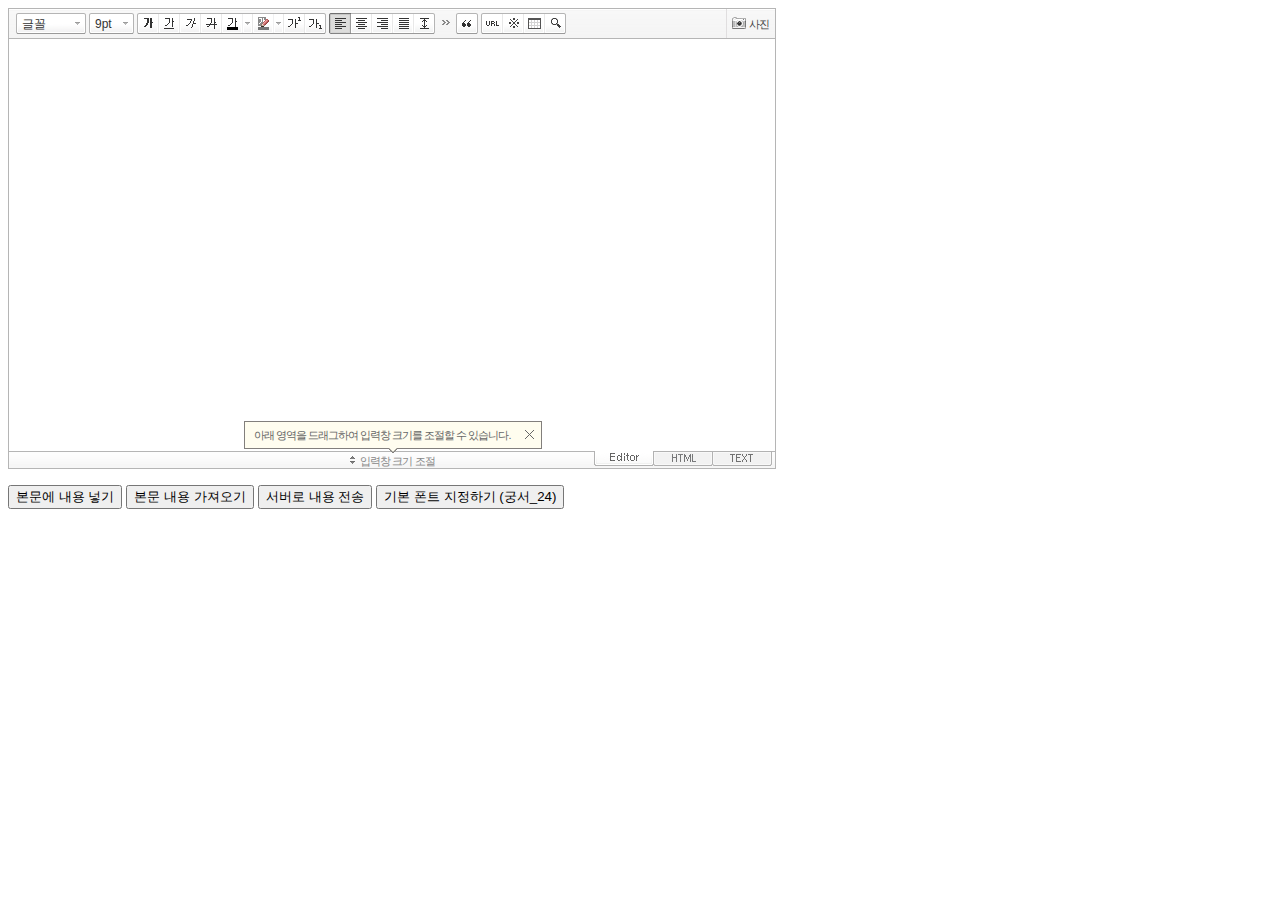
<file: dowonyale/WebContent/plugIns/SE2.3.4.O10204/SmartEditor2.html>
<!DOCTYPE html PUBLIC "-//W3C//DTD XHTML 1.0 Transitional//EN" "http://www.w3.org/TR/xhtml1/DTD/xhtml1-transitional.dtd">
<html xmlns="http://www.w3.org/1999/xhtml" lang="ko" xml:lang="ko">
<head>
<meta http-equiv="Content-Type" content="text/html; charset=utf-8" />
<title>네이버 :: Smart Editor 2 &#8482;</title>
<script type="text/javascript" src="./js/HuskyEZCreator.js" charset="utf-8"></script>
</head>
<body>
<form action="sample.php" method="post">
	<textarea name="ir1" id="ir1" rows="10" cols="100" style="width:766px; height:412px; display:none;"></textarea>
	<!--textarea name="ir1" id="ir1" rows="10" cols="100" style="width:100%; height:412px; min-width:610px; display:none;"></textarea-->
	<p>
		<input type="button" onclick="pasteHTML();" value="본문에 내용 넣기" />
		<input type="button" onclick="showHTML();" value="본문 내용 가져오기" />
		<input type="button" onclick="submitContents(this);" value="서버로 내용 전송" />
		<input type="button" onclick="setDefaultFont();" value="기본 폰트 지정하기 (궁서_24)" />
	</p>
</form>

<script type="text/javascript">
var oEditors = [];

// 추가 글꼴 목록
//var aAdditionalFontSet = [["MS UI Gothic", "MS UI Gothic"], ["Comic Sans MS", "Comic Sans MS"],["TEST","TEST"]];

nhn.husky.EZCreator.createInIFrame({
	oAppRef: oEditors,
	elPlaceHolder: "ir1",
	sSkinURI: "SmartEditor2Skin.html",	
	htParams : {
		bUseToolbar : true,				// 툴바 사용 여부 (true:사용/ false:사용하지 않음)
		bUseVerticalResizer : true,		// 입력창 크기 조절바 사용 여부 (true:사용/ false:사용하지 않음)
		bUseModeChanger : true,			// 모드 탭(Editor | HTML | TEXT) 사용 여부 (true:사용/ false:사용하지 않음)
		//aAdditionalFontList : aAdditionalFontSet,		// 추가 글꼴 목록
		fOnBeforeUnload : function(){
			//alert("완료!");
		}
	}, //boolean
	fOnAppLoad : function(){
		//예제 코드
		//oEditors.getById["ir1"].exec("PASTE_HTML", ["로딩이 완료된 후에 본문에 삽입되는 text입니다."]);
	},
	fCreator: "createSEditor2"
});

function pasteHTML() {
	var sHTML = "<span style='color:#FF0000;'>이미지도 같은 방식으로 삽입합니다.<\/span>";
	oEditors.getById["ir1"].exec("PASTE_HTML", [sHTML]);
}

function showHTML() {
	var sHTML = oEditors.getById["ir1"].getIR();
	alert(sHTML);
}
	
function submitContents(elClickedObj) {
	oEditors.getById["ir1"].exec("UPDATE_CONTENTS_FIELD", []);	// 에디터의 내용이 textarea에 적용됩니다.
	
	// 에디터의 내용에 대한 값 검증은 이곳에서 document.getElementById("ir1").value를 이용해서 처리하면 됩니다.
	
	try {
		elClickedObj.form.submit();
	} catch(e) {}
}

function setDefaultFont() {
	var sDefaultFont = '궁서';
	var nFontSize = 24;
	oEditors.getById["ir1"].setDefaultFont(sDefaultFont, nFontSize);
}
</script>

</body>
</html>
</file>
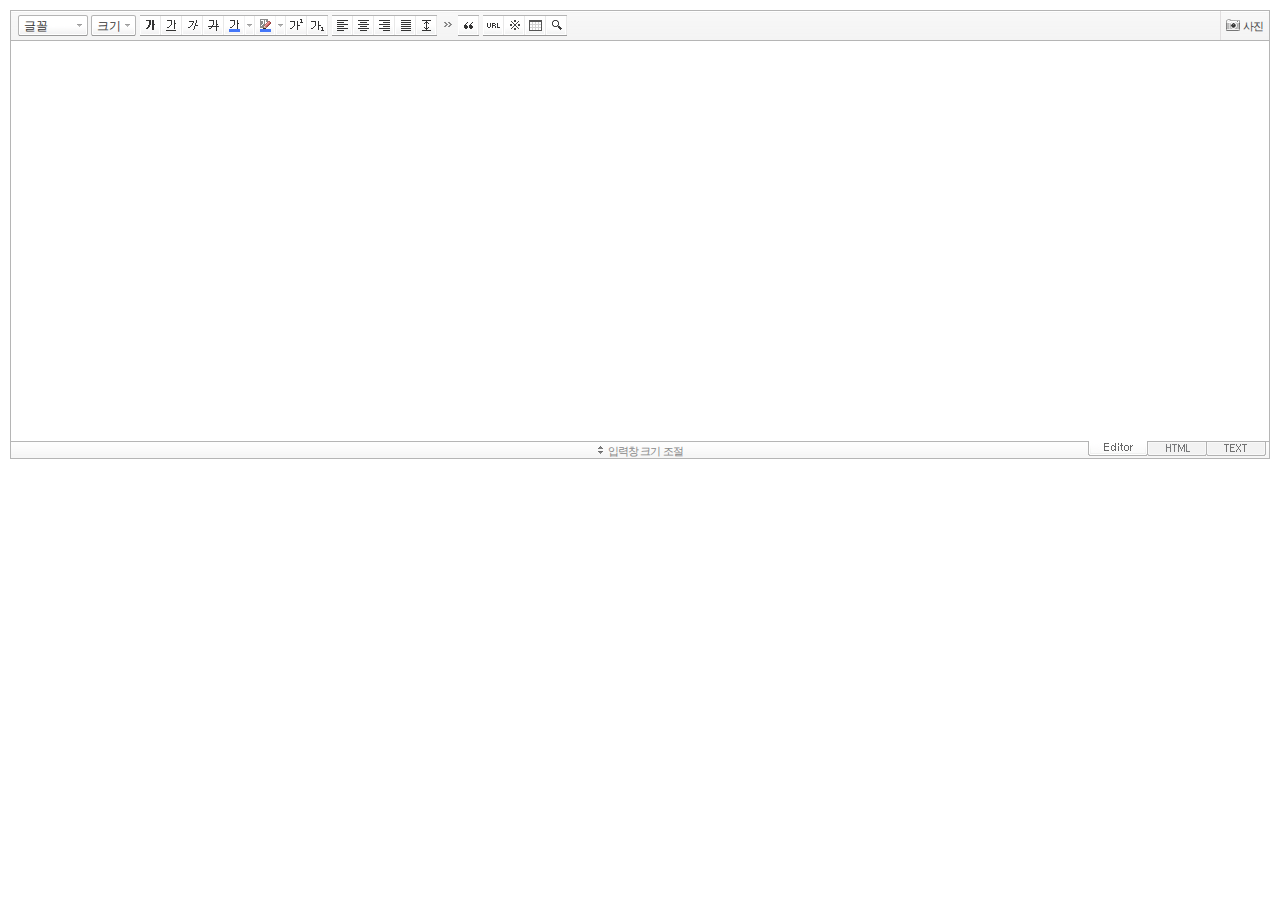
<file: dowonyale/WebContent/plugIns/SE2.3.4.O10204/SmartEditor2Skin.html>
<!DOCTYPE HTML PUBLIC "-//W3C//DTD HTML 4.01 Transitional//EN" "http://www.w3.org/TR/html4/loose.dtd">
<html lang="ko">
<head>
<meta http-equiv="Content-Type" content="text/html; charset=utf-8">
<meta http-equiv="Content-Script-Type" content="text/javascript">
<meta http-equiv="Content-Style-Type" content="text/css">
<title>네이버 :: Smart Editor 2 &#8482;</title>
<link href="css/smart_editor2.css" rel="stylesheet" type="text/css">
<style type="text/css">
	body { margin: 10px; }
</style>
<script type="text/javascript" src="./js/jindo.min.js" charset="utf-8"></script>
<script type="text/javascript" src="./js/jindo_component.js" charset="utf-8"></script>
<script type="text/javascript" src="./js/SE2B_Configuration_Service.js" charset="utf-8"></script>	<!-- 설정 파일 -->
<script type="text/javascript" src="./js/SE2B_Configuration_General.js" charset="utf-8"></script>	<!-- 설정 파일 -->
<script type="text/javascript" src="./js/SE2BasicCreator.js" charset="utf-8"></script>

<script src='js/smarteditor2.min.js' charset='utf-8'></script>
<script src='photo_uploader/plugin/hp_SE2M_AttachQuickPhoto.js' charset='utf-8'></script>
</head>
<body>



<span id="rev"></span>

<!-- SE2 Markup Start -->	
<div id="smart_editor2">
	<div id="smart_editor2_content"><a href="#se2_iframe" class="blind">글쓰기영역으로 바로가기</a>
		<div class="se2_tool" id="se2_tool">
			
			<div class="se2_text_tool husky_seditor_text_tool">
			<ul class="se2_font_type">
				<li class="husky_seditor_ui_fontName"><button type="button" class="se2_font_family" title="글꼴"><span class="husky_se2m_current_fontName">글꼴</span></button>
					<!-- 글꼴 레이어 -->
					<div class="se2_layer husky_se_fontName_layer">
						<div class="se2_in_layer">
							<ul class="se2_l_font_fam">
							<li style="display:none"><button type="button"><span>@DisplayName@<span>(</span><em style="font-family:FontFamily;">@SampleText@</em><span>)</span></span></button></li>
							<!--
							<li><button type="button"><span>돋움<span>(</span><em style="font-family:'돋움',Dotum,Sans-serif;">가나다라</em><span>)</span></span></button></li>
							<li><button type="button"><span>돋움체<span>(</span><em style="font-family:'돋움체',DotumChe,Sans-serif;">가나다라</em><span>)</span></span></button></li>
							<li><button type="button"><span>굴림<span>(</span><em style="font-family:'굴림',Gulim,Sans-serif;">가나다라</em><span>)</span></span></button></li>
							<li><button type="button"><span>굴림체<span>(</span><em style="font-family:'굴림체',GulimChe,Sans-serif;">가나다라</em><span>)</span></span></button></li>
							<li><button type="button"><span>바탕<span>(</span><em style="font-family:'바탕',Batang,serif;">가나다라</em><span>)</span></span></button></li>
							<li><button type="button"><span>바탕체<span>(</span><em style="font-family:'바탕체',BatangChe,serif;">가나다라</em><span>)</span></span></button></li>
							<li><button type="button"><span>궁서<span>(</span><em style="font-family:'궁서',Gungsuh,serif;">가나다라</em><span>)</span></span></button></li>
							<li><button type="button"><span>Arial<span>(</span><em style="font-family:arial,Sans-serif;">abcd</em><span>)</span></span></button></li>
							<li><button type="button"><span>Tahoma<span>(</span><em style="font-family:tahoma,Sans-serif;">abcd</em><span>)</span></span></button></li>
							<li><button type="button"><span>Times New Roman<span>(</span><em style="font-family:'Times New Roman',Times,serif;">abcd</em><span>)</span></span></button></li>
							<li><button type="button"><span>Verdana<span>(</span><em style="font-family:verdana,Sans-serif;">abcd</em><span>)</span></span></button></li>
							<li><button type="button"><span>Courier New<span>(</span><em style="font-family:Courier New,Sans-serif;">abcd</em><span>)</span></span></button></li>
							-->
							<li class="se2_division husky_seditor_font_separator"></li>
							<li class="husky_seditor_font_nanumgothic"><button type="button"><span>나눔고딕<span>(</span><em style="font-family:'나눔고딕',NanumGothic,Sans-serif;">가나다라</em><span>)</span></span></button></li>
							<li class="husky_seditor_font_nanummyeongjo"><button type="button"><span>나눔명조<span>(</span><em style="font-family:'나눔명조',NanumMyeongjo,serif;">가나다라</em><span>)</span></span></button></li>
							<li class="husky_seditor_font_nanumgothiccoding"><button type="button"><span>나눔고딕코딩<span>(</span><em style="font-family:'나눔고딕코딩',NanumGothicCoding,Sans-serif;">가나다라</em><span>)</span></span></button></li>
							</ul>
						</div>
					</div>
					<!-- //글꼴 레이어 -->
				</li>

				<li class="husky_seditor_ui_fontSize"><button type="button" class="se2_font_size" title="글자크기"><span class="husky_se2m_current_fontSize">크기</span></button>
					<!-- 폰트 사이즈 레이어 -->
					<div class="se2_layer husky_se_fontSize_layer">
						<div class="se2_in_layer">
							<ul class="se2_l_font_size">
							<li><button type="button" style="height:19px;"><span style="margin-top:4px; margin-bottom:3px; margin-left:5px; font-size:7pt;">가나다라마바사<span style=" font-size:7pt;">(7pt)</span></span></button></li>
							<li><button type="button" style="height:20px;"><span style="margin-bottom:2px; font-size:8pt;">가나다라마바사<span style="font-size:8pt;">(8pt)</span></span></button></li>
							<li><button type="button" style="height:20px;"><span style="margin-bottom:1px; font-size:9pt;">가나다라마바사<span style="font-size:9pt;">(9pt)</span></span></button></li>
							<li><button type="button" style="height:21px;"><span style="margin-bottom:1px; font-size:10pt;">가나다라마바사<span style="font-size:10pt;">(10pt)</span></span></button></li>
							<li><button type="button" style="height:23px;"><span style="margin-bottom:2px; font-size:11pt;">가나다라마바사<span style="font-size:11pt;">(11pt)</span></span></button></li>
							<li><button type="button" style="height:25px;"><span style="margin-bottom:1px; font-size:12pt;">가나다라마바사<span style="font-size:12pt;">(12pt)</span></span></button></li>
							<li><button type="button" style="height:27px;"><span style="margin-bottom:2px; font-size:14pt;">가나다라마바사<span style="margin-left:6px;font-size:14pt;">(14pt)</span></span></button></li>
							<li><button type="button" style="height:33px;"><span style="margin-bottom:1px; font-size:18pt;">가나다라마바사<span style="margin-left:8px;font-size:18pt;">(18pt)</span></span></button></li>
							<li><button type="button" style="height:39px;"><span style="margin-left:3px; font-size:24pt;">가나다라마<span style="margin-left:11px;font-size:24pt;">(24pt)</span></span></button></li>
							<li><button type="button" style="height:53px;"><span style="margin-top:-1px; margin-left:3px; font-size:36pt;">가나다<span style="font-size:36pt;">(36pt)</span></span></button></li>
							</ul>
						</div>
					</div>
					<!-- //폰트 사이즈 레이어 -->
				</li>
</ul><ul>
				<li class="husky_seditor_ui_bold"><button type="button" title="굵게[Ctrl+B]" class="se2_bold"><span class="_buttonRound">굵게[Ctrl+B]</span></button></li>

				<li class="husky_seditor_ui_underline"><button type="button" title="밑줄[Ctrl+U]" class="se2_underline"><span class="_buttonRound">밑줄[Ctrl+U]</span></button></li>

				<li class="husky_seditor_ui_italic"><button type="button" title="기울임꼴[Ctrl+I]" class="se2_italic"><span class="_buttonRound">기울임꼴[Ctrl+I]</span></button></li>

				<li class="husky_seditor_ui_lineThrough"><button type="button" title="취소선[Ctrl+D]" class="se2_tdel"><span class="_buttonRound">취소선[Ctrl+D]</span></button></li>

				<li class="se2_pair husky_seditor_ui_fontColor"><span class="selected_color husky_se2m_fontColor_lastUsed" style="background-color:#4477f9"></span><span class="husky_seditor_ui_fontColorA"><button type="button" title="글자색" class="se2_fcolor"><span>글자색</span></button></span><span class="husky_seditor_ui_fontColorB"><button type="button" title="더보기" class="se2_fcolor_more"><span class="_buttonRound">더보기</span></button></span>				
					<!-- 글자색 -->
					<div class="se2_layer husky_se2m_fontcolor_layer" style="display:none">
						<div class="se2_in_layer husky_se2m_fontcolor_paletteHolder">
							<div class="se2_palette husky_se2m_color_palette">
								<ul class="se2_pick_color">
								<li><button type="button" title="#ff0000" style="background:#ff0000"><span><span>#ff0000</span></span></button></li>
								<li><button type="button" title="#ff6c00" style="background:#ff6c00"><span><span>#ff6c00</span></span></button></li>
								<li><button type="button" title="#ffaa00" style="background:#ffaa00"><span><span>#ffaa00</span></span></button></li>
								<li><button type="button" title="#ffef00" style="background:#ffef00"><span><span>#ffef00</span></span></button></li>
								<li><button type="button" title="#a6cf00" style="background:#a6cf00"><span><span>#a6cf00</span></span></button></li>
								<li><button type="button" title="#009e25" style="background:#009e25"><span><span>#009e25</span></span></button></li>
								<li><button type="button" title="#00b0a2" style="background:#00b0a2"><span><span>#00b0a2</span></span></button></li>
								<li><button type="button" title="#0075c8" style="background:#0075c8"><span><span>#0075c8</span></span></button></li>
								<li><button type="button" title="#3a32c3" style="background:#3a32c3"><span><span>#3a32c3</span></span></button></li>
								<li><button type="button" title="#7820b9" style="background:#7820b9"><span><span>#7820b9</span></span></button></li>
								<li><button type="button" title="#ef007c" style="background:#ef007c"><span><span>#ef007c</span></span></button></li>
								<li><button type="button" title="#000000" style="background:#000000"><span><span>#000000</span></span></button></li>
								<li><button type="button" title="#252525" style="background:#252525"><span><span>#252525</span></span></button></li>
								<li><button type="button" title="#464646" style="background:#464646"><span><span>#464646</span></span></button></li>
								<li><button type="button" title="#636363" style="background:#636363"><span><span>#636363</span></span></button></li>
								<li><button type="button" title="#7d7d7d" style="background:#7d7d7d"><span><span>#7d7d7d</span></span></button></li>
								<li><button type="button" title="#9a9a9a" style="background:#9a9a9a"><span><span>#9a9a9a</span></span></button></li>
								<li><button type="button" title="#ffe8e8" style="background:#ffe8e8"><span><span>#9a9a9a</span></span></button></li>
								<li><button type="button" title="#f7e2d2" style="background:#f7e2d2"><span><span>#f7e2d2</span></span></button></li>
								<li><button type="button" title="#f5eddc" style="background:#f5eddc"><span><span>#f5eddc</span></span></button></li>
								<li><button type="button" title="#f5f4e0" style="background:#f5f4e0"><span><span>#f5f4e0</span></span></button></li>
								<li><button type="button" title="#edf2c2" style="background:#edf2c2"><span><span>#edf2c2</span></span></button></li>
								<li><button type="button" title="#def7e5" style="background:#def7e5"><span><span>#def7e5</span></span></button></li>
								<li><button type="button" title="#d9eeec" style="background:#d9eeec"><span><span>#d9eeec</span></span></button></li>
								<li><button type="button" title="#c9e0f0" style="background:#c9e0f0"><span><span>#c9e0f0</span></span></button></li>
								<li><button type="button" title="#d6d4eb" style="background:#d6d4eb"><span><span>#d6d4eb</span></span></button></li>
								<li><button type="button" title="#e7dbed" style="background:#e7dbed"><span><span>#e7dbed</span></span></button></li>
								<li><button type="button" title="#f1e2ea" style="background:#f1e2ea"><span><span>#f1e2ea</span></span></button></li>
								<li><button type="button" title="#acacac" style="background:#acacac"><span><span>#acacac</span></span></button></li>
								<li><button type="button" title="#c2c2c2" style="background:#c2c2c2"><span><span>#c2c2c2</span></span></button></li>
								<li><button type="button" title="#cccccc" style="background:#cccccc"><span><span>#cccccc</span></span></button></li>
								<li><button type="button" title="#e1e1e1" style="background:#e1e1e1"><span><span>#e1e1e1</span></span></button></li>
								<li><button type="button" title="#ebebeb" style="background:#ebebeb"><span><span>#ebebeb</span></span></button></li>
								<li><button type="button" title="#ffffff" style="background:#ffffff"><span><span>#ffffff</span></span></button></li>
								</ul>
								<ul class="se2_pick_color" style="width:156px;">
								<li><button type="button" title="#e97d81" style="background:#e97d81"><span><span>#e97d81</span></span></button></li>
								<li><button type="button" title="#e19b73" style="background:#e19b73"><span><span>#e19b73</span></span></button></li>
								<li><button type="button" title="#d1b274" style="background:#d1b274"><span><span>#d1b274</span></span></button></li>
								<li><button type="button" title="#cfcca2" style="background:#cfcca2"><span><span>#cfcca2</span></span></button></li>
								<li><button type="button" title="#cfcca2" style="background:#cfcca2"><span><span>#cfcca2</span></span></button></li>
								<li><button type="button" title="#61b977" style="background:#61b977"><span><span>#61b977</span></span></button></li>
								<li><button type="button" title="#53aea8" style="background:#53aea8"><span><span>#53aea8</span></span></button></li>
								<li><button type="button" title="#518fbb" style="background:#518fbb"><span><span>#518fbb</span></span></button></li>
								<li><button type="button" title="#6a65bb" style="background:#6a65bb"><span><span>#6a65bb</span></span></button></li>
								<li><button type="button" title="#9a54ce" style="background:#9a54ce"><span><span>#9a54ce</span></span></button></li>
								<li><button type="button" title="#e573ae" style="background:#e573ae"><span><span>#e573ae</span></span></button></li>
								<li><button type="button" title="#5a504b" style="background:#5a504b"><span><span>#5a504b</span></span></button></li>
								<li><button type="button" title="#767b86" style="background:#767b86"><span><span>#767b86</span></span></button></li>
								<li><button type="button" title="#951015" style="background:#951015"><span><span>#951015</span></span></button></li>
								<li><button type="button" title="#6e391a" style="background:#6e391a"><span><span>#6e391a</span></span></button></li>
								<li><button type="button" title="#785c25" style="background:#785c25"><span><span>#785c25</span></span></button></li>
								<li><button type="button" title="#5f5b25" style="background:#5f5b25"><span><span>#5f5b25</span></span></button></li>
								<li><button type="button" title="#4c511f" style="background:#4c511f"><span><span>#4c511f</span></span></button></li>
								<li><button type="button" title="#1c4827" style="background:#1c4827"><span><span>#1c4827</span></span></button></li>
								<li><button type="button" title="#0d514c" style="background:#0d514c"><span><span>#0d514c</span></span></button></li>
								<li><button type="button" title="#1b496a" style="background:#1b496a"><span><span>#1b496a</span></span></button></li>
								<li><button type="button" title="#2b285f" style="background:#2b285f"><span><span>#2b285f</span></span></button></li>
								<li><button type="button" title="#45245b" style="background:#45245b"><span><span>#45245b</span></span></button></li>
								<li><button type="button" title="#721947" style="background:#721947"><span><span>#721947</span></span></button></li>
								<li><button type="button" title="#352e2c" style="background:#352e2c"><span><span>#352e2c</span></span></button></li>
								<li><button type="button" title="#3c3f45" style="background:#3c3f45"><span><span>#3c3f45</span></span></button></li>
								</ul>
								<button type="button" title="더보기" class="se2_view_more husky_se2m_color_palette_more_btn"><span>더보기</span></button>
								<div class="husky_se2m_color_palette_recent" style="display:none">
									<h4>최근 사용한 색</h4>
									<ul class="se2_pick_color">
									<li></li>
									<!-- 최근 사용한 색 템플릿 -->
									<!-- <li><button type="button" title="#e97d81" style="background:#e97d81"><span><span>#e97d81</span></span></button></li> -->
									<!-- //최근 사용한 색 템플릿 -->
									</ul>
								</div>								
								<div class="se2_palette2 husky_se2m_color_palette_colorpicker">
									<!--form action="http://test.emoticon.naver.com/colortable/TextAdd.nhn" method="post"-->
										<div class="se2_color_set">
											<span class="se2_selected_color"><span class="husky_se2m_cp_preview" style="background:#e97d81"></span></span><input type="text" name="" class="input_ty1 husky_se2m_cp_colorcode" value="#e97d81"><button type="button" class="se2_btn_insert husky_se2m_color_palette_ok_btn" title="입력"><span>입력</span></button></div>
										<!--input type="hidden" name="callback" value="http://test.emoticon.naver.com/colortable/result.jsp" />
										<input type="hidden" name="callback_func" value="1" />
										<input type="hidden" name="text_key" value="" />
										<input type="hidden" name="text_data" value="" />
									</form-->
									<div class="se2_gradation1 husky_se2m_cp_colpanel"></div>
									<div class="se2_gradation2 husky_se2m_cp_huepanel"></div>
								</div>
							</div>
                        </div>
					</div>
                    <!-- //글자색 -->
				</li>

				<li class="se2_pair husky_seditor_ui_BGColor"><span class="selected_color husky_se2m_BGColor_lastUsed" style="background-color:#4477f9"></span><span class="husky_seditor_ui_BGColorA"><button type="button" title="배경색" class="se2_bgcolor"><span>배경색</span></button></span><span class="husky_seditor_ui_BGColorB"><button type="button" title="더보기" class="se2_bgcolor_more"><span class="_buttonRound">더보기</span></button></span>
					<!-- 배경색 -->
					<div class="se2_layer se2_layer husky_se2m_BGColor_layer" style="display:none">
						<div class="se2_in_layer">
							<div class="se2_palette_bgcolor">
								<ul class="se2_background husky_se2m_bgcolor_list">
								<li><button type="button" title="배경색#ff0000 글자색#ffffff" style="background:#ff0000; color:#ffffff"><span><span>가나다</span></span></button></li>								
								<li><button type="button" title="배경색#6d30cf 글자색#ffffff" style="background:#6d30cf; color:#ffffff"><span><span>가나다</span></span></button></li>
								<li><button type="button" title="배경색#000000 글자색#ffffff" style="background:#000000; color:#ffffff"><span><span>가나다</span></span></button></li>
								<li><button type="button" title="배경색#ff6600 글자색#ffffff" style="background:#ff6600; color:#ffffff"><span><span>가나다</span></span></button></li>
								<li><button type="button" title="배경색#3333cc 글자색#ffffff" style="background:#3333cc; color:#ffffff"><span><span>가나다</span></span></button></li>
								<li><button type="button" title="배경색#333333 글자색#ffff00" style="background:#333333; color:#ffff00"><span><span>가나다</span></span></button></li>
								<li><button type="button" title="배경색#ffa700 글자색#ffffff" style="background:#ffa700; color:#ffffff"><span><span>가나다</span></span></button></li>
								<li><button type="button" title="배경색#009999 글자색#ffffff" style="background:#009999; color:#ffffff"><span><span>가나다</span></span></button></li>
								<li><button type="button" title="배경색#8e8e8e 글자색#ffffff" style="background:#8e8e8e; color:#ffffff"><span><span>가나다</span></span></button></li>								
								<li><button type="button" title="배경색#cc9900 글자색#ffffff" style="background:#cc9900; color:#ffffff"><span><span>가나다</span></span></button></li>
								<li><button type="button" title="배경색#77b02b 글자색#ffffff" style="background:#77b02b; color:#ffffff"><span><span>가나다</span></span></button></li>
								<li><button type="button" title="배경색#ffffff 글자색#000000" style="background:#ffffff; color:#000000"><span><span>가나다</span></span></button></li>
								</ul>
							</div>
							<div class="husky_se2m_BGColor_paletteHolder"></div>
                        </div>
					</div>
                    <!-- //배경색 -->
				</li>

				<li class="husky_seditor_ui_superscript"><button type="button" title="윗첨자" class="se2_sup"><span class="_buttonRound">윗첨자</span></button></li>

				<li class="husky_seditor_ui_subscript"><button type="button" title="아래첨자" class="se2_sub"><span class="_buttonRound">아래첨자</span></button></li>
</ul><ul>
				<li class="husky_seditor_ui_justifyleft"><button type="button" title="왼쪽정렬" class="se2_left"><span class="_buttonRound">왼쪽정렬</span></button></li>

				<li class="husky_seditor_ui_justifycenter"><button type="button" title="가운데정렬" class="se2_center"><span class="_buttonRound">가운데정렬</span></button></li>

				<li class="husky_seditor_ui_justifyright"><button type="button" title="오른쪽정렬" class="se2_right"><span class="_buttonRound">오른쪽정렬</span></button></li>

				<li class="husky_seditor_ui_justifyfull"><button type="button" title="양쪽정렬" class="se2_justify"><span class="_buttonRound">양쪽정렬</span></button></li>

				<li class="husky_seditor_ui_lineHeight"><button type="button" title="줄간격" class="se2_lineheight" ><span class="_buttonRound">줄간격</span></button>
					<!-- 줄간격 레이어 -->
					<div class="se2_layer husky_se2m_lineHeight_layer">
						<div class="se2_in_layer">
							<ul class="se2_l_line_height">
							<li><button type="button"><span>50%</span></button></li>
							<li><button type="button"><span>80%</span></button></li>
							<li><button type="button"><span>100%</span></button></li>
							<li><button type="button"><span>120%</span></button></li>
							<li><button type="button"><span>150%</span></button></li>
							<li><button type="button"><span>180%</span></button></li>
							<li><button type="button"><span>200%</span></button></li>
							</ul>
							<div class="se2_l_line_height_user husky_se2m_lineHeight_direct_input">
								<h3>직접 입력</h3>
								<span class="bx_input">
								<input type="text" class="input_ty1" maxlength="3" style="width:75px">
								<button type="button" title="1% 더하기" class="btn_up"><span>1% 더하기</span></button>
								<button type="button" title="1% 빼기" class="btn_down"><span>1% 빼기</span></button>
								</span>		
								<div class="btn_area">
									<button type="button" class="se2_btn_apply3"><span>적용</span></button><button type="button" class="se2_btn_cancel3"><span>취소</span></button>
								</div>
							</div>
						</div>
					</div>
					<!-- //줄간격 레이어 -->
				</li>
</ul><ul>
				<li class="husky_seditor_ui_text_more" id="se2_text_more"><button title="더보기" type="button" class="se2_text_tool_more"><span>더보기</span></button>
					<div class="se2_sub_text_tool se2_sub_step1">
						<ul>
						<li class="husky_seditor_ui_orderedlist"><button type="button" title="번호매기기" class="se2_ol"><span class="_buttonRound">번호매기기</span></button></li>
						<li class="husky_seditor_ui_unorderedlist"><button type="button" title="글머리기호" class="se2_ul"><span class="_buttonRound">글머리기호</span></button></li>
						<li class="husky_seditor_ui_outdent"><button type="button" title="내어쓰기[Shift+Tab]" class="se2_outdent"><span class="_buttonRound">내어쓰기[Shift+Tab]</span></button></li>
						<li class="husky_seditor_ui_indent"><button type="button" title="들여쓰기[Tab]" class="se2_indent"><span class="_buttonRound">들여쓰기[Tab]</span></button></li>
						</ul>
					</div>
				</li>
</ul><ul>
				<li class="husky_seditor_ui_quote"><button type="button" title="인용구" class="se2_blockquote"><span class="_buttonRound">인용구</span></button>
					<!-- 인용구 -->
					<div class="se2_layer husky_seditor_blockquote_layer" style="margin-left:-407px; display:none;">
						<div class="se2_in_layer">
							<div class="se2_quote">
								<ul>
								<li class="q1"><button type="button" class="se2_quote1"><span><span>인용구 스타일1</span></span></button></li>
								<li class="q2"><button type="button" class="se2_quote2"><span><span>인용구 스타일2</span></span></button></li>
								<li class="q3"><button type="button" class="se2_quote3"><span><span>인용구 스타일3</span></span></button></li>
								<li class="q4"><button type="button" class="se2_quote4"><span><span>인용구 스타일4</span></span></button></li>
								<li class="q5"><button type="button" class="se2_quote5"><span><span>인용구 스타일5</span></span></button></li>
								<li class="q6"><button type="button" class="se2_quote6"><span><span>인용구 스타일6</span></span></button></li>
								<li class="q7"><button type="button" class="se2_quote7"><span><span>인용구 스타일7</span></span></button></li>
								<li class="q8"><button type="button" class="se2_quote8"><span><span>인용구 스타일8</span></span></button></li>
								<li class="q9"><button type="button" class="se2_quote9"><span><span>인용구 스타일9</span></span></button></li>
								<li class="q10"><button type="button" class="se2_quote10"><span><span>인용구 스타일10</span></span></button></li>
								</ul>
								<button type="button" class="se2_cancel2"><span>적용취소</span></button>
							</div>
						</div>
					</div>
					<!-- //인용구 -->
				</li>
</ul><ul>
				<li class="husky_seditor_ui_hyperlink"><button type="button" title="링크" class="se2_url"><span class="_buttonRound">링크</span></button>
					<!-- 링크 -->
					<div class="se2_layer" style="margin-left:-285px">
						<div class="se2_in_layer">
							<div class="se2_url2">
								<input type="text" class="input_ty1" value="http://">
								<button type="button" class="se2_apply"><span>적용</span></button><button type="button" class="se2_cancel"><span>취소</span></button>
							</div>
						</div>
					</div>
					<!-- //링크 -->
				</li>

				<li class="husky_seditor_ui_sCharacter"><button type="button" title="특수기호" class="se2_character"><span class="_buttonRound">특수기호</span></button>
					<!-- 특수기호 -->
					<div class="se2_layer husky_seditor_sCharacter_layer" style="margin-left:-448px;">
						<div class="se2_in_layer">
							<div class="se2_bx_character">
								<ul class="se2_char_tab">
								<li class="active"><button type="button" title="일반기호" class="se2_char1"><span>일반기호</span></button>
									<div class="se2_s_character">
										<ul class="husky_se2m_sCharacter_list">
											<li></li>
											<!-- 일반기호 목록 -->
											<!-- <li class="hover"><button type="button"><span>｛</span></button></li><li class="active"><button type="button"><span>｝</span></button></li><li><button type="button"><span>〔</span></button></li><li><button type="button"><span>〕</span></button></li><li><button type="button"><span>〈</span></button></li><li><button type="button"><span>〉</span></button></li><li><button type="button"><span>《</span></button></li><li><button type="button"><span>》</span></button></li><li><button type="button"><span>「</span></button></li><li><button type="button"><span>」</span></button></li><li><button type="button"><span>『</span></button></li><li><button type="button"><span>』</span></button></li><li><button type="button"><span>【</span></button></li><li><button type="button"><span>】</span></button></li><li><button type="button"><span>‘</span></button></li><li><button type="button"><span>’</span></button></li><li><button type="button"><span>“</span></button></li><li><button type="button"><span>”</span></button></li><li><button type="button"><span>、</span></button></li><li><button type="button"><span>。</span></button></li><li><button type="button"><span>·</span></button></li><li><button type="button"><span>‥</span></button></li><li><button type="button"><span>…</span></button></li><li><button type="button"><span>§</span></button></li><li><button type="button"><span>※</span></button></li><li><button type="button"><span>☆</span></button></li><li><button type="button"><span>★</span></button></li><li><button type="button"><span>○</span></button></li><li><button type="button"><span>●</span></button></li><li><button type="button"><span>◎</span></button></li><li><button type="button"><span>◇</span></button></li><li><button type="button"><span>◆</span></button></li><li><button type="button"><span>□</span></button></li><li><button type="button"><span>■</span></button></li><li><button type="button"><span>△</span></button></li><li><button type="button"><span>▲</span></button></li><li><button type="button"><span>▽</span></button></li><li><button type="button"><span>▼</span></button></li><li><button type="button"><span>◁</span></button></li><li><button type="button"><span>◀</span></button></li><li><button type="button"><span>▷</span></button></li><li><button type="button"><span>▶</span></button></li><li><button type="button"><span>♤</span></button></li><li><button type="button"><span>♠</span></button></li><li><button type="button"><span>♡</span></button></li><li><button type="button"><span>♥</span></button></li><li><button type="button"><span>♧</span></button></li><li><button type="button"><span>♣</span></button></li><li><button type="button"><span>⊙</span></button></li><li><button type="button"><span>◈</span></button></li><li><button type="button"><span>▣</span></button></li><li><button type="button"><span>◐</span></button></li><li><button type="button"><span>◑</span></button></li><li><button type="button"><span>▒</span></button></li><li><button type="button"><span>▤</span></button></li><li><button type="button"><span>▥</span></button></li><li><button type="button"><span>▨</span></button></li><li><button type="button"><span>▧</span></button></li><li><button type="button"><span>▦</span></button></li><li><button type="button"><span>▩</span></button></li><li><button type="button"><span>±</span></button></li><li><button type="button"><span>×</span></button></li><li><button type="button"><span>÷</span></button></li><li><button type="button"><span>≠</span></button></li><li><button type="button"><span>≤</span></button></li><li><button type="button"><span>≥</span></button></li><li><button type="button"><span>∞</span></button></li><li><button type="button"><span>∴</span></button></li><li><button type="button"><span>°</span></button></li><li><button type="button"><span>′</span></button></li><li><button type="button"><span>″</span></button></li><li><button type="button"><span>∠</span></button></li><li><button type="button"><span>⊥</span></button></li><li><button type="button"><span>⌒</span></button></li><li><button type="button"><span>∂</span></button></li><li><button type="button"><span>≡</span></button></li><li><button type="button"><span>≒</span></button></li><li><button type="button"><span>≪</span></button></li><li><button type="button"><span>≫</span></button></li><li><button type="button"><span>√</span></button></li><li><button type="button"><span>∽</span></button></li><li><button type="button"><span>∝</span></button></li><li><button type="button"><span>∵</span></button></li><li><button type="button"><span>∫</span></button></li><li><button type="button"><span>∬</span></button></li><li><button type="button"><span>∈</span></button></li><li><button type="button"><span>∋</span></button></li><li><button type="button"><span>⊆</span></button></li><li><button type="button"><span>⊇</span></button></li><li><button type="button"><span>⊂</span></button></li><li><button type="button"><span>⊃</span></button></li><li><button type="button"><span>∪</span></button></li><li><button type="button"><span>∩</span></button></li><li><button type="button"><span>∧</span></button></li><li><button type="button"><span>∨</span></button></li><li><button type="button"><span>￢</span></button></li><li><button type="button"><span>⇒</span></button></li><li><button type="button"><span>⇔</span></button></li><li><button type="button"><span>∀</span></button></li><li><button type="button"><span>∃</span></button></li><li><button type="button"><span>´</span></button></li><li><button type="button"><span>～</span></button></li><li><button type="button"><span>ˇ</span></button></li><li><button type="button"><span>˘</span></button></li><li><button type="button"><span>˝</span></button></li><li><button type="button"><span>˚</span></button></li><li><button type="button"><span>˙</span></button></li><li><button type="button"><span>¸</span></button></li><li><button type="button"><span>˛</span></button></li><li><button type="button"><span>¡</span></button></li><li><button type="button"><span>¿</span></button></li><li><button type="button"><span>ː</span></button></li><li><button type="button"><span>∮</span></button></li><li><button type="button"><span>∑</span></button></li><li><button type="button"><span>∏</span></button></li><li><button type="button"><span>♭</span></button></li><li><button type="button"><span>♩</span></button></li><li><button type="button"><span>♪</span></button></li><li><button type="button"><span>♬</span></button></li><li><button type="button"><span>㉿</span></button></li><li><button type="button"><span>→</span></button></li><li><button type="button"><span>←</span></button></li><li><button type="button"><span>↑</span></button></li><li><button type="button"><span>↓</span></button></li><li><button type="button"><span>↔</span></button></li><li><button type="button"><span>↕</span></button></li><li><button type="button"><span>↗</span></button></li><li><button type="button"><span>↙</span></button></li><li><button type="button"><span>↖</span></button></li><li><button type="button"><span>↘</span></button></li><li><button type="button"><span>㈜</span></button></li><li><button type="button"><span>№</span></button></li><li><button type="button"><span>㏇</span></button></li><li><button type="button"><span>™</span></button></li><li><button type="button"><span>㏂</span></button></li><li><button type="button"><span>㏘</span></button></li><li><button type="button"><span>℡</span></button></li><li><button type="button"><span>♨</span></button></li><li><button type="button"><span>☏</span></button></li><li><button type="button"><span>☎</span></button></li><li><button type="button"><span>☜</span></button></li><li><button type="button"><span>☞</span></button></li><li><button type="button"><span>¶</span></button></li><li><button type="button"><span>†</span></button></li><li><button type="button"><span>‡</span></button></li><li><button type="button"><span>®</span></button></li><li><button type="button"><span>ª</span></button></li><li><button type="button"><span>º</span></button></li><li><button type="button"><span>♂</span></button></li><li><button type="button"><span>♀</span></button></li> -->
										</ul>
									</div>
								</li>
								<li><button type="button" title="숫자와 단위" class="se2_char2"><span>숫자와 단위</span></button>
									<div class="se2_s_character">
										<ul class="husky_se2m_sCharacter_list">
											<li></li>
											<!-- 숫자와 단위 목록 -->
											<!-- <li class="hover"><button type="button"><span>½</span></button></li><li><button type="button"><span>⅓</span></button></li><li><button type="button"><span>⅔</span></button></li><li><button type="button"><span>¼</span></button></li><li><button type="button"><span>¾</span></button></li><li><button type="button"><span>⅛</span></button></li><li><button type="button"><span>⅜</span></button></li><li><button type="button"><span>⅝</span></button></li><li><button type="button"><span>⅞</span></button></li><li><button type="button"><span>¹</span></button></li><li><button type="button"><span>²</span></button></li><li><button type="button"><span>³</span></button></li><li><button type="button"><span>⁴</span></button></li><li><button type="button"><span>ⁿ</span></button></li><li><button type="button"><span>₁</span></button></li><li><button type="button"><span>₂</span></button></li><li><button type="button"><span>₃</span></button></li><li><button type="button"><span>₄</span></button></li><li><button type="button"><span>Ⅰ</span></button></li><li><button type="button"><span>Ⅱ</span></button></li><li><button type="button"><span>Ⅲ</span></button></li><li><button type="button"><span>Ⅳ</span></button></li><li><button type="button"><span>Ⅴ</span></button></li><li><button type="button"><span>Ⅵ</span></button></li><li><button type="button"><span>Ⅶ</span></button></li><li><button type="button"><span>Ⅷ</span></button></li><li><button type="button"><span>Ⅸ</span></button></li><li><button type="button"><span>Ⅹ</span></button></li><li><button type="button"><span>ⅰ</span></button></li><li><button type="button"><span>ⅱ</span></button></li><li><button type="button"><span>ⅲ</span></button></li><li><button type="button"><span>ⅳ</span></button></li><li><button type="button"><span>ⅴ</span></button></li><li><button type="button"><span>ⅵ</span></button></li><li><button type="button"><span>ⅶ</span></button></li><li><button type="button"><span>ⅷ</span></button></li><li><button type="button"><span>ⅸ</span></button></li><li><button type="button"><span>ⅹ</span></button></li><li><button type="button"><span>￦</span></button></li><li><button type="button"><span>$</span></button></li><li><button type="button"><span>￥</span></button></li><li><button type="button"><span>￡</span></button></li><li><button type="button"><span>€</span></button></li><li><button type="button"><span>℃</span></button></li><li><button type="button"><span>A</span></button></li><li><button type="button"><span>℉</span></button></li><li><button type="button"><span>￠</span></button></li><li><button type="button"><span>¤</span></button></li><li><button type="button"><span>‰</span></button></li><li><button type="button"><span>㎕</span></button></li><li><button type="button"><span>㎖</span></button></li><li><button type="button"><span>㎗</span></button></li><li><button type="button"><span>ℓ</span></button></li><li><button type="button"><span>㎘</span></button></li><li><button type="button"><span>㏄</span></button></li><li><button type="button"><span>㎣</span></button></li><li><button type="button"><span>㎤</span></button></li><li><button type="button"><span>㎥</span></button></li><li><button type="button"><span>㎦</span></button></li><li><button type="button"><span>㎙</span></button></li><li><button type="button"><span>㎚</span></button></li><li><button type="button"><span>㎛</span></button></li><li><button type="button"><span>㎜</span></button></li><li><button type="button"><span>㎝</span></button></li><li><button type="button"><span>㎞</span></button></li><li><button type="button"><span>㎟</span></button></li><li><button type="button"><span>㎠</span></button></li><li><button type="button"><span>㎡</span></button></li><li><button type="button"><span>㎢</span></button></li><li><button type="button"><span>㏊</span></button></li><li><button type="button"><span>㎍</span></button></li><li><button type="button"><span>㎎</span></button></li><li><button type="button"><span>㎏</span></button></li><li><button type="button"><span>㏏</span></button></li><li><button type="button"><span>㎈</span></button></li><li><button type="button"><span>㎉</span></button></li><li><button type="button"><span>㏈</span></button></li><li><button type="button"><span>㎧</span></button></li><li><button type="button"><span>㎨</span></button></li><li><button type="button"><span>㎰</span></button></li><li><button type="button"><span>㎱</span></button></li><li><button type="button"><span>㎲</span></button></li><li><button type="button"><span>㎳</span></button></li><li><button type="button"><span>㎴</span></button></li><li><button type="button"><span>㎵</span></button></li><li><button type="button"><span>㎶</span></button></li><li><button type="button"><span>㎷</span></button></li><li><button type="button"><span>㎸</span></button></li><li><button type="button"><span>㎹</span></button></li><li><button type="button"><span>㎀</span></button></li><li><button type="button"><span>㎁</span></button></li><li><button type="button"><span>㎂</span></button></li><li><button type="button"><span>㎃</span></button></li><li><button type="button"><span>㎄</span></button></li><li><button type="button"><span>㎺</span></button></li><li><button type="button"><span>㎻</span></button></li><li><button type="button"><span>㎼</span></button></li><li><button type="button"><span>㎽</span></button></li><li><button type="button"><span>㎾</span></button></li><li><button type="button"><span>㎿</span></button></li><li><button type="button"><span>㎐</span></button></li><li><button type="button"><span>㎑</span></button></li><li><button type="button"><span>㎒</span></button></li><li><button type="button"><span>㎓</span></button></li><li><button type="button"><span>㎔</span></button></li><li><button type="button"><span>Ω</span></button></li><li><button type="button"><span>㏀</span></button></li><li><button type="button"><span>㏁</span></button></li><li><button type="button"><span>㎊</span></button></li><li><button type="button"><span>㎋</span></button></li><li><button type="button"><span>㎌</span></button></li><li><button type="button"><span>㏖</span></button></li><li><button type="button"><span>㏅</span></button></li><li><button type="button"><span>㎭</span></button></li><li><button type="button"><span>㎮</span></button></li><li><button type="button"><span>㎯</span></button></li><li><button type="button"><span>㏛</span></button></li><li><button type="button"><span>㎩</span></button></li><li><button type="button"><span>㎪</span></button></li><li><button type="button"><span>㎫</span></button></li><li><button type="button"><span>㎬</span></button></li><li><button type="button"><span>㏝</span></button></li><li><button type="button"><span>㏐</span></button></li><li><button type="button"><span>㏓</span></button></li><li><button type="button"><span>㏃</span></button></li><li><button type="button"><span>㏉</span></button></li><li><button type="button"><span>㏜</span></button></li><li><button type="button"><span>㏆</span></button></li> -->
										</ul>
									</div>
								</li>
								<li><button type="button" title="원,괄호" class="se2_char3"><span>원,괄호</span></button>
									<div class="se2_s_character">
										<ul class="husky_se2m_sCharacter_list">
											<li></li>
											<!-- 원,괄호 목록 -->
											<!-- <li><button type="button"><span>㉠</span></button></li><li><button type="button"><span>㉡</span></button></li><li><button type="button"><span>㉢</span></button></li><li><button type="button"><span>㉣</span></button></li><li><button type="button"><span>㉤</span></button></li><li><button type="button"><span>㉥</span></button></li><li><button type="button"><span>㉦</span></button></li><li><button type="button"><span>㉧</span></button></li><li><button type="button"><span>㉨</span></button></li><li><button type="button"><span>㉩</span></button></li><li><button type="button"><span>㉪</span></button></li><li><button type="button"><span>㉫</span></button></li><li><button type="button"><span>㉬</span></button></li><li><button type="button"><span>㉭</span></button></li><li><button type="button"><span>㉮</span></button></li><li><button type="button"><span>㉯</span></button></li><li><button type="button"><span>㉰</span></button></li><li><button type="button"><span>㉱</span></button></li><li><button type="button"><span>㉲</span></button></li><li><button type="button"><span>㉳</span></button></li><li><button type="button"><span>㉴</span></button></li><li><button type="button"><span>㉵</span></button></li><li><button type="button"><span>㉶</span></button></li><li><button type="button"><span>㉷</span></button></li><li><button type="button"><span>㉸</span></button></li><li><button type="button"><span>㉹</span></button></li><li><button type="button"><span>㉺</span></button></li><li><button type="button"><span>㉻</span></button></li><li><button type="button"><span>ⓐ</span></button></li><li><button type="button"><span>ⓑ</span></button></li><li><button type="button"><span>ⓒ</span></button></li><li><button type="button"><span>ⓓ</span></button></li><li><button type="button"><span>ⓔ</span></button></li><li><button type="button"><span>ⓕ</span></button></li><li><button type="button"><span>ⓖ</span></button></li><li><button type="button"><span>ⓗ</span></button></li><li><button type="button"><span>ⓘ</span></button></li><li><button type="button"><span>ⓙ</span></button></li><li><button type="button"><span>ⓚ</span></button></li><li><button type="button"><span>ⓛ</span></button></li><li><button type="button"><span>ⓜ</span></button></li><li><button type="button"><span>ⓝ</span></button></li><li><button type="button"><span>ⓞ</span></button></li><li><button type="button"><span>ⓟ</span></button></li><li><button type="button"><span>ⓠ</span></button></li><li><button type="button"><span>ⓡ</span></button></li><li><button type="button"><span>ⓢ</span></button></li><li><button type="button"><span>ⓣ</span></button></li><li><button type="button"><span>ⓤ</span></button></li><li><button type="button"><span>ⓥ</span></button></li><li><button type="button"><span>ⓦ</span></button></li><li><button type="button"><span>ⓧ</span></button></li><li><button type="button"><span>ⓨ</span></button></li><li><button type="button"><span>ⓩ</span></button></li><li><button type="button"><span>①</span></button></li><li><button type="button"><span>②</span></button></li><li><button type="button"><span>③</span></button></li><li><button type="button"><span>④</span></button></li><li><button type="button"><span>⑤</span></button></li><li><button type="button"><span>⑥</span></button></li><li><button type="button"><span>⑦</span></button></li><li><button type="button"><span>⑧</span></button></li><li><button type="button"><span>⑨</span></button></li><li><button type="button"><span>⑩</span></button></li><li><button type="button"><span>⑪</span></button></li><li><button type="button"><span>⑫</span></button></li><li><button type="button"><span>⑬</span></button></li><li><button type="button"><span>⑭</span></button></li><li><button type="button"><span>⑮</span></button></li><li><button type="button"><span>㈀</span></button></li><li><button type="button"><span>㈁</span></button></li><li class="hover"><button type="button"><span>㈂</span></button></li><li><button type="button"><span>㈃</span></button></li><li><button type="button"><span>㈄</span></button></li><li><button type="button"><span>㈅</span></button></li><li><button type="button"><span>㈆</span></button></li><li><button type="button"><span>㈇</span></button></li><li><button type="button"><span>㈈</span></button></li><li><button type="button"><span>㈉</span></button></li><li><button type="button"><span>㈊</span></button></li><li><button type="button"><span>㈋</span></button></li><li><button type="button"><span>㈌</span></button></li><li><button type="button"><span>㈍</span></button></li><li><button type="button"><span>㈎</span></button></li><li><button type="button"><span>㈏</span></button></li><li><button type="button"><span>㈐</span></button></li><li><button type="button"><span>㈑</span></button></li><li><button type="button"><span>㈒</span></button></li><li><button type="button"><span>㈓</span></button></li><li><button type="button"><span>㈔</span></button></li><li><button type="button"><span>㈕</span></button></li><li><button type="button"><span>㈖</span></button></li><li><button type="button"><span>㈗</span></button></li><li><button type="button"><span>㈘</span></button></li><li><button type="button"><span>㈙</span></button></li><li><button type="button"><span>㈚</span></button></li><li><button type="button"><span>㈛</span></button></li><li><button type="button"><span>⒜</span></button></li><li><button type="button"><span>⒝</span></button></li><li><button type="button"><span>⒞</span></button></li><li><button type="button"><span>⒟</span></button></li><li><button type="button"><span>⒠</span></button></li><li><button type="button"><span>⒡</span></button></li><li><button type="button"><span>⒢</span></button></li><li><button type="button"><span>⒣</span></button></li><li><button type="button"><span>⒤</span></button></li><li><button type="button"><span>⒥</span></button></li><li><button type="button"><span>⒦</span></button></li><li><button type="button"><span>⒧</span></button></li><li><button type="button"><span>⒨</span></button></li><li><button type="button"><span>⒩</span></button></li><li><button type="button"><span>⒪</span></button></li><li><button type="button"><span>⒫</span></button></li><li><button type="button"><span>⒬</span></button></li><li><button type="button"><span>⒭</span></button></li><li><button type="button"><span>⒮</span></button></li><li><button type="button"><span>⒯</span></button></li><li><button type="button"><span>⒰</span></button></li><li><button type="button"><span>⒱</span></button></li><li><button type="button"><span>⒲</span></button></li><li><button type="button"><span>⒳</span></button></li><li><button type="button"><span>⒴</span></button></li><li><button type="button"><span>⒵</span></button></li><li><button type="button"><span>⑴</span></button></li><li><button type="button"><span>⑵</span></button></li><li><button type="button"><span>⑶</span></button></li><li><button type="button"><span>⑷</span></button></li><li><button type="button"><span>⑸</span></button></li><li><button type="button"><span>⑹</span></button></li><li><button type="button"><span>⑺</span></button></li><li><button type="button"><span>⑻</span></button></li><li><button type="button"><span>⑼</span></button></li><li><button type="button"><span>⑽</span></button></li><li><button type="button"><span>⑾</span></button></li><li><button type="button"><span>⑿</span></button></li><li><button type="button"><span>⒀</span></button></li><li><button type="button"><span>⒁</span></button></li><li><button type="button"><span>⒂</span></button></li> -->
										</ul>
									</div>
								</li>
								<li><button type="button" title="한글" class="se2_char4"><span>한글</span></button>
									<div class="se2_s_character">
										<ul class="husky_se2m_sCharacter_list">
											<li></li>
											<!-- 한글 목록 -->
											<!-- <li><button type="button"><span>ㄱ</span></button></li><li><button type="button"><span>ㄲ</span></button></li><li><button type="button"><span>ㄳ</span></button></li><li><button type="button"><span>ㄴ</span></button></li><li><button type="button"><span>ㄵ</span></button></li><li><button type="button"><span>ㄶ</span></button></li><li><button type="button"><span>ㄷ</span></button></li><li><button type="button"><span>ㄸ</span></button></li><li><button type="button"><span>ㄹ</span></button></li><li><button type="button"><span>ㄺ</span></button></li><li><button type="button"><span>ㄻ</span></button></li><li><button type="button"><span>ㄼ</span></button></li><li><button type="button"><span>ㄽ</span></button></li><li><button type="button"><span>ㄾ</span></button></li><li><button type="button"><span>ㄿ</span></button></li><li><button type="button"><span>ㅀ</span></button></li><li><button type="button"><span>ㅁ</span></button></li><li><button type="button"><span>ㅂ</span></button></li><li><button type="button"><span>ㅃ</span></button></li><li><button type="button"><span>ㅄ</span></button></li><li><button type="button"><span>ㅅ</span></button></li><li><button type="button"><span>ㅆ</span></button></li><li><button type="button"><span>ㅇ</span></button></li><li><button type="button"><span>ㅈ</span></button></li><li><button type="button"><span>ㅉ</span></button></li><li><button type="button"><span>ㅊ</span></button></li><li><button type="button"><span>ㅋ</span></button></li><li><button type="button"><span>ㅌ</span></button></li><li><button type="button"><span>ㅍ</span></button></li><li><button type="button"><span>ㅎ</span></button></li><li><button type="button"><span>ㅏ</span></button></li><li><button type="button"><span>ㅐ</span></button></li><li><button type="button"><span>ㅑ</span></button></li><li><button type="button"><span>ㅒ</span></button></li><li><button type="button"><span>ㅓ</span></button></li><li><button type="button"><span>ㅔ</span></button></li><li><button type="button"><span>ㅕ</span></button></li><li><button type="button"><span>ㅖ</span></button></li><li><button type="button"><span>ㅗ</span></button></li><li><button type="button"><span>ㅘ</span></button></li><li><button type="button"><span>ㅙ</span></button></li><li><button type="button"><span>ㅚ</span></button></li><li><button type="button"><span>ㅛ</span></button></li><li><button type="button"><span>ㅜ</span></button></li><li><button type="button"><span>ㅝ</span></button></li><li><button type="button"><span>ㅞ</span></button></li><li><button type="button"><span>ㅟ</span></button></li><li><button type="button"><span>ㅠ</span></button></li><li><button type="button"><span>ㅡ</span></button></li><li><button type="button"><span>ㅢ</span></button></li><li><button type="button"><span>ㅣ</span></button></li><li><button type="button"><span>ㅥ</span></button></li><li><button type="button"><span>ㅦ</span></button></li><li><button type="button"><span>ㅧ</span></button></li><li><button type="button"><span>ㅨ</span></button></li><li><button type="button"><span>ㅩ</span></button></li><li><button type="button"><span>ㅪ</span></button></li><li><button type="button"><span>ㅫ</span></button></li><li><button type="button"><span>ㅬ</span></button></li><li><button type="button"><span>ㅭ</span></button></li><li><button type="button"><span>ㅮ</span></button></li><li><button type="button"><span>ㅯ</span></button></li><li><button type="button"><span>ㅰ</span></button></li><li><button type="button"><span>ㅱ</span></button></li><li><button type="button"><span>ㅲ</span></button></li><li><button type="button"><span>ㅳ</span></button></li><li><button type="button"><span>ㅴ</span></button></li><li><button type="button"><span>ㅵ</span></button></li><li><button type="button"><span>ㅶ</span></button></li><li><button type="button"><span>ㅷ</span></button></li><li><button type="button"><span>ㅸ</span></button></li><li><button type="button"><span>ㅹ</span></button></li><li><button type="button"><span>ㅺ</span></button></li><li><button type="button"><span>ㅻ</span></button></li><li><button type="button"><span>ㅼ</span></button></li><li><button type="button"><span>ㅽ</span></button></li><li><button type="button"><span>ㅾ</span></button></li><li><button type="button"><span>ㅿ</span></button></li><li><button type="button"><span>ㆀ</span></button></li><li><button type="button"><span>ㆁ</span></button></li><li><button type="button"><span>ㆂ</span></button></li><li><button type="button"><span>ㆃ</span></button></li><li><button type="button"><span>ㆄ</span></button></li><li><button type="button"><span>ㆅ</span></button></li><li><button type="button"><span>ㆆ</span></button></li><li><button type="button"><span>ㆇ</span></button></li><li><button type="button"><span>ㆈ</span></button></li><li><button type="button"><span>ㆉ</span></button></li><li><button type="button"><span>ㆊ</span></button></li><li><button type="button"><span>ㆋ</span></button></li><li><button type="button"><span>ㆌ</span></button></li><li><button type="button"><span>ㆍ</span></button></li><li><button type="button"><span>ㆎ</span></button></li> -->
										</ul>
									</div>
								</li>
								<li><button type="button" title="그리스,라틴어" class="se2_char5"><span>그리스,라틴어</span></button>
									<div class="se2_s_character">
										<ul class="husky_se2m_sCharacter_list">
											<li></li>
											<!-- 그리스,라틴어 목록 -->
											<!-- <li><button type="button"><span>Α</span></button></li><li><button type="button"><span>Β</span></button></li><li><button type="button"><span>Γ</span></button></li><li><button type="button"><span>Δ</span></button></li><li><button type="button"><span>Ε</span></button></li><li><button type="button"><span>Ζ</span></button></li><li><button type="button"><span>Η</span></button></li><li><button type="button"><span>Θ</span></button></li><li><button type="button"><span>Ι</span></button></li><li><button type="button"><span>Κ</span></button></li><li><button type="button"><span>Λ</span></button></li><li><button type="button"><span>Μ</span></button></li><li><button type="button"><span>Ν</span></button></li><li><button type="button"><span>Ξ</span></button></li><li class="hover"><button type="button"><span>Ο</span></button></li><li><button type="button"><span>Π</span></button></li><li><button type="button"><span>Ρ</span></button></li><li><button type="button"><span>Σ</span></button></li><li><button type="button"><span>Τ</span></button></li><li><button type="button"><span>Υ</span></button></li><li><button type="button"><span>Φ</span></button></li><li><button type="button"><span>Χ</span></button></li><li><button type="button"><span>Ψ</span></button></li><li><button type="button"><span>Ω</span></button></li><li><button type="button"><span>α</span></button></li><li><button type="button"><span>β</span></button></li><li><button type="button"><span>γ</span></button></li><li><button type="button"><span>δ</span></button></li><li><button type="button"><span>ε</span></button></li><li><button type="button"><span>ζ</span></button></li><li><button type="button"><span>η</span></button></li><li><button type="button"><span>θ</span></button></li><li><button type="button"><span>ι</span></button></li><li><button type="button"><span>κ</span></button></li><li><button type="button"><span>λ</span></button></li><li><button type="button"><span>μ</span></button></li><li><button type="button"><span>ν</span></button></li><li><button type="button"><span>ξ</span></button></li><li><button type="button"><span>ο</span></button></li><li><button type="button"><span>π</span></button></li><li><button type="button"><span>ρ</span></button></li><li><button type="button"><span>σ</span></button></li><li><button type="button"><span>τ</span></button></li><li><button type="button"><span>υ</span></button></li><li><button type="button"><span>φ</span></button></li><li><button type="button"><span>χ</span></button></li><li><button type="button"><span>ψ</span></button></li><li><button type="button"><span>ω</span></button></li><li><button type="button"><span>Æ</span></button></li><li><button type="button"><span>Ð</span></button></li><li><button type="button"><span>Ħ</span></button></li><li><button type="button"><span>Ĳ</span></button></li><li><button type="button"><span>Ŀ</span></button></li><li><button type="button"><span>Ł</span></button></li><li><button type="button"><span>Ø</span></button></li><li><button type="button"><span>Œ</span></button></li><li><button type="button"><span>Þ</span></button></li><li><button type="button"><span>Ŧ</span></button></li><li><button type="button"><span>Ŋ</span></button></li><li><button type="button"><span>æ</span></button></li><li><button type="button"><span>đ</span></button></li><li><button type="button"><span>ð</span></button></li><li><button type="button"><span>ħ</span></button></li><li><button type="button"><span>I</span></button></li><li><button type="button"><span>ĳ</span></button></li><li><button type="button"><span>ĸ</span></button></li><li><button type="button"><span>ŀ</span></button></li><li><button type="button"><span>ł</span></button></li><li><button type="button"><span>ł</span></button></li><li><button type="button"><span>œ</span></button></li><li><button type="button"><span>ß</span></button></li><li><button type="button"><span>þ</span></button></li><li><button type="button"><span>ŧ</span></button></li><li><button type="button"><span>ŋ</span></button></li><li><button type="button"><span>ŉ</span></button></li><li><button type="button"><span>Б</span></button></li><li><button type="button"><span>Г</span></button></li><li><button type="button"><span>Д</span></button></li><li><button type="button"><span>Ё</span></button></li><li><button type="button"><span>Ж</span></button></li><li><button type="button"><span>З</span></button></li><li><button type="button"><span>И</span></button></li><li><button type="button"><span>Й</span></button></li><li><button type="button"><span>Л</span></button></li><li><button type="button"><span>П</span></button></li><li><button type="button"><span>Ц</span></button></li><li><button type="button"><span>Ч</span></button></li><li><button type="button"><span>Ш</span></button></li><li><button type="button"><span>Щ</span></button></li><li><button type="button"><span>Ъ</span></button></li><li><button type="button"><span>Ы</span></button></li><li><button type="button"><span>Ь</span></button></li><li><button type="button"><span>Э</span></button></li><li><button type="button"><span>Ю</span></button></li><li><button type="button"><span>Я</span></button></li><li><button type="button"><span>б</span></button></li><li><button type="button"><span>в</span></button></li><li><button type="button"><span>г</span></button></li><li><button type="button"><span>д</span></button></li><li><button type="button"><span>ё</span></button></li><li><button type="button"><span>ж</span></button></li><li><button type="button"><span>з</span></button></li><li><button type="button"><span>и</span></button></li><li><button type="button"><span>й</span></button></li><li><button type="button"><span>л</span></button></li><li><button type="button"><span>п</span></button></li><li><button type="button"><span>ф</span></button></li><li><button type="button"><span>ц</span></button></li><li><button type="button"><span>ч</span></button></li><li><button type="button"><span>ш</span></button></li><li><button type="button"><span>щ</span></button></li><li><button type="button"><span>ъ</span></button></li><li><button type="button"><span>ы</span></button></li><li><button type="button"><span>ь</span></button></li><li><button type="button"><span>э</span></button></li><li><button type="button"><span>ю</span></button></li><li><button type="button"><span>я</span></button></li> -->
										</ul>
									</div>
								</li>
								<li><button type="button" title="일본어" class="se2_char6"><span>일본어</span></button>
									<div class="se2_s_character">
										<ul class="husky_se2m_sCharacter_list">
											<li></li>
											<!-- 일본어 목록 -->
											<!-- <li><button type="button"><span>ぁ</span></button></li><li class="hover"><button type="button"><span>あ</span></button></li><li><button type="button"><span>ぃ</span></button></li><li><button type="button"><span>い</span></button></li><li><button type="button"><span>ぅ</span></button></li><li><button type="button"><span>う</span></button></li><li><button type="button"><span>ぇ</span></button></li><li><button type="button"><span>え</span></button></li><li><button type="button"><span>ぉ</span></button></li><li><button type="button"><span>お</span></button></li><li><button type="button"><span>か</span></button></li><li><button type="button"><span>が</span></button></li><li><button type="button"><span>き</span></button></li><li><button type="button"><span>ぎ</span></button></li><li><button type="button"><span>く</span></button></li><li><button type="button"><span>ぐ</span></button></li><li><button type="button"><span>け</span></button></li><li><button type="button"><span>げ</span></button></li><li><button type="button"><span>こ</span></button></li><li><button type="button"><span>ご</span></button></li><li><button type="button"><span>さ</span></button></li><li><button type="button"><span>ざ</span></button></li><li><button type="button"><span>し</span></button></li><li><button type="button"><span>じ</span></button></li><li><button type="button"><span>す</span></button></li><li><button type="button"><span>ず</span></button></li><li><button type="button"><span>せ</span></button></li><li><button type="button"><span>ぜ</span></button></li><li><button type="button"><span>そ</span></button></li><li><button type="button"><span>ぞ</span></button></li><li><button type="button"><span>た</span></button></li><li><button type="button"><span>だ</span></button></li><li><button type="button"><span>ち</span></button></li><li><button type="button"><span>ぢ</span></button></li><li><button type="button"><span>っ</span></button></li><li><button type="button"><span>つ</span></button></li><li><button type="button"><span>づ</span></button></li><li><button type="button"><span>て</span></button></li><li><button type="button"><span>で</span></button></li><li><button type="button"><span>と</span></button></li><li><button type="button"><span>ど</span></button></li><li><button type="button"><span>な</span></button></li><li><button type="button"><span>に</span></button></li><li><button type="button"><span>ぬ</span></button></li><li><button type="button"><span>ね</span></button></li><li><button type="button"><span>の</span></button></li><li><button type="button"><span>は</span></button></li><li><button type="button"><span>ば</span></button></li><li><button type="button"><span>ぱ</span></button></li><li><button type="button"><span>ひ</span></button></li><li><button type="button"><span>び</span></button></li><li><button type="button"><span>ぴ</span></button></li><li><button type="button"><span>ふ</span></button></li><li><button type="button"><span>ぶ</span></button></li><li><button type="button"><span>ぷ</span></button></li><li><button type="button"><span>へ</span></button></li><li><button type="button"><span>べ</span></button></li><li><button type="button"><span>ぺ</span></button></li><li><button type="button"><span>ほ</span></button></li><li><button type="button"><span>ぼ</span></button></li><li><button type="button"><span>ぽ</span></button></li><li><button type="button"><span>ま</span></button></li><li><button type="button"><span>み</span></button></li><li><button type="button"><span>む</span></button></li><li><button type="button"><span>め</span></button></li><li><button type="button"><span>も</span></button></li><li><button type="button"><span>ゃ</span></button></li><li><button type="button"><span>や</span></button></li><li><button type="button"><span>ゅ</span></button></li><li><button type="button"><span>ゆ</span></button></li><li><button type="button"><span>ょ</span></button></li><li><button type="button"><span>よ</span></button></li><li><button type="button"><span>ら</span></button></li><li><button type="button"><span>り</span></button></li><li><button type="button"><span>る</span></button></li><li><button type="button"><span>れ</span></button></li><li><button type="button"><span>ろ</span></button></li><li><button type="button"><span>ゎ</span></button></li><li><button type="button"><span>わ</span></button></li><li><button type="button"><span>ゐ</span></button></li><li><button type="button"><span>ゑ</span></button></li><li><button type="button"><span>を</span></button></li><li><button type="button"><span>ん</span></button></li><li><button type="button"><span>ァ</span></button></li><li><button type="button"><span>ア</span></button></li><li><button type="button"><span>ィ</span></button></li><li><button type="button"><span>イ</span></button></li><li><button type="button"><span>ゥ</span></button></li><li><button type="button"><span>ウ</span></button></li><li><button type="button"><span>ェ</span></button></li><li><button type="button"><span>エ</span></button></li><li><button type="button"><span>ォ</span></button></li><li><button type="button"><span>オ</span></button></li><li><button type="button"><span>カ</span></button></li><li><button type="button"><span>ガ</span></button></li><li><button type="button"><span>キ</span></button></li><li><button type="button"><span>ギ</span></button></li><li><button type="button"><span>ク</span></button></li><li><button type="button"><span>グ</span></button></li><li><button type="button"><span>ケ</span></button></li><li><button type="button"><span>ゲ</span></button></li><li><button type="button"><span>コ</span></button></li><li><button type="button"><span>ゴ</span></button></li><li><button type="button"><span>サ</span></button></li><li><button type="button"><span>ザ</span></button></li><li><button type="button"><span>シ</span></button></li><li><button type="button"><span>ジ</span></button></li><li><button type="button"><span>ス</span></button></li><li><button type="button"><span>ズ</span></button></li><li><button type="button"><span>セ</span></button></li><li><button type="button"><span>ゼ</span></button></li><li><button type="button"><span>ソ</span></button></li><li><button type="button"><span>ゾ</span></button></li><li><button type="button"><span>タ</span></button></li><li><button type="button"><span>ダ</span></button></li><li><button type="button"><span>チ</span></button></li><li><button type="button"><span>ヂ</span></button></li><li><button type="button"><span>ッ</span></button></li><li><button type="button"><span>ツ</span></button></li><li><button type="button"><span>ヅ</span></button></li><li><button type="button"><span>テ</span></button></li><li><button type="button"><span>デ</span></button></li><li><button type="button"><span>ト</span></button></li><li><button type="button"><span>ド</span></button></li><li><button type="button"><span>ナ</span></button></li><li><button type="button"><span>ニ</span></button></li><li><button type="button"><span>ヌ</span></button></li><li><button type="button"><span>ネ</span></button></li><li><button type="button"><span>ノ</span></button></li><li><button type="button"><span>ハ</span></button></li><li><button type="button"><span>バ</span></button></li><li><button type="button"><span>パ</span></button></li><li><button type="button"><span>ヒ</span></button></li><li><button type="button"><span>ビ</span></button></li><li><button type="button"><span>ピ</span></button></li><li><button type="button"><span>フ</span></button></li><li><button type="button"><span>ブ</span></button></li><li><button type="button"><span>プ</span></button></li><li><button type="button"><span>ヘ</span></button></li><li><button type="button"><span>ベ</span></button></li><li><button type="button"><span>ペ</span></button></li><li><button type="button"><span>ホ</span></button></li><li><button type="button"><span>ボ</span></button></li><li><button type="button"><span>ポ</span></button></li><li><button type="button"><span>マ</span></button></li><li><button type="button"><span>ミ</span></button></li><li><button type="button"><span>ム</span></button></li><li><button type="button"><span>メ</span></button></li><li><button type="button"><span>モ</span></button></li><li><button type="button"><span>ャ</span></button></li><li><button type="button"><span>ヤ</span></button></li><li><button type="button"><span>ュ</span></button></li><li><button type="button"><span>ユ</span></button></li><li><button type="button"><span>ョ</span></button></li><li><button type="button"><span>ヨ</span></button></li><li><button type="button"><span>ラ</span></button></li><li><button type="button"><span>リ</span></button></li><li><button type="button"><span>ル</span></button></li><li><button type="button"><span>レ</span></button></li><li><button type="button"><span>ロ</span></button></li><li><button type="button"><span>ヮ</span></button></li><li><button type="button"><span>ワ</span></button></li><li><button type="button"><span>ヰ</span></button></li><li><button type="button"><span>ヱ</span></button></li><li><button type="button"><span>ヲ</span></button></li><li><button type="button"><span>ン</span></button></li><li><button type="button"><span>ヴ</span></button></li><li><button type="button"><span>ヵ</span></button></li><li><button type="button"><span>ヶ</span></button></li> -->
										</ul>
									</div>
								</li>
								</ul>
								<p class="se2_apply_character">
									<label for="char_preview">선택한 기호</label> <input type="text" name="char_preview" id="char_preview" value="®º⊆●○" class="input_ty1"><button type="button" class="se2_confirm"><span>적용</span></button><button type="button" class="se2_cancel husky_se2m_sCharacter_close"><span>취소</span></button>
								</p>
							</div>
						</div>
					</div>
					<!-- //특수기호 -->
				</li>

				<li class="husky_seditor_ui_table"><button type="button" title="표" class="se2_table"><span class="_buttonRound">표</span></button>
					<!--@lazyload_html create_table-->
					<!-- 표 -->
					<div class="se2_layer husky_se2m_table_layer" style="margin-left:-171px">
						<div class="se2_in_layer">
							<div class="se2_table_set">
								<fieldset>
								<legend>칸수 지정</legend>
									<dl class="se2_cell_num">
									<dt><label for="row">행</label></dt>
									<dd><input id="row" name="" type="text" maxlength="2" value="4" class="input_ty2">
										<button type="button" class="se2_add"><span>1행추가</span></button>
										<button type="button" class="se2_del"><span>1행삭제</span></button>
									</dd>
									<dt><label for="col">열</label></dt>
									<dd><input id="col" name="" type="text" maxlength="2" value="4" class="input_ty2">
										<button type="button" class="se2_add"><span>1열추가</span></button>
										<button type="button" class="se2_del"><span>1열삭제</span></button>
									</dd>
									</dl>
									<table border="0" cellspacing="1" class="se2_pre_table husky_se2m_table_preview">
									<tr>
									<td>&nbsp;</td>
									<td>&nbsp;</td>
									<td>&nbsp;</td>
									<td>&nbsp;</td>
									</tr>
									<tr>
									<td>&nbsp;</td>
									<td>&nbsp;</td>
									<td>&nbsp;</td>
									<td>&nbsp;</td>
									</tr>
									<tr>
									<td>&nbsp;</td>
									<td>&nbsp;</td>
									<td>&nbsp;</td>
									<td>&nbsp;</td>
									</tr>
									</table>
								</fieldset>
								<fieldset>
									<legend>속성직접입력</legend>
									<dl class="se2_t_proper1">
									<dt><input type="radio" id="se2_tbp1" name="se2_tbp" checked><label for="se2_tbp1">속성직접입력</label></dt>
									<dd>
										<dl class="se2_t_proper1_1">
										<dt><label>표스타일</label></dt>
										<dd><div class="se2_select_ty1"><span class="se2_b_style3 husky_se2m_table_border_style_preview"></span><button type="button" title="더보기" class="se2_view_more"><span>더보기</span></button></div>
											<!-- 레이어 : 테두리스타일 -->
											<div class="se2_layer_b_style husky_se2m_table_border_style_layer" style="display:none">
												<ul>
												<li><button type="button" class="se2_b_style1"><span class="se2m_no_border">테두리없음</span></button></li>
												<li><button type="button" class="se2_b_style2"><span><span>테두리스타일2</span></span></button></li>
												<li><button type="button" class="se2_b_style3"><span><span>테두리스타일3</span></span></button></li>
												<li><button type="button" class="se2_b_style4"><span><span>테두리스타일4</span></span></button></li>
												<li><button type="button" class="se2_b_style5"><span><span>테두리스타일5</span></span></button></li>
												<li><button type="button" class="se2_b_style6"><span><span>테두리스타일6</span></span></button></li>
												<li><button type="button" class="se2_b_style7"><span><span>테두리스타일7</span></span></button></li>
												</ul>
											</div>
											<!-- //레이어 : 테두리스타일 -->
										</dd>
										</dl>
										<dl class="se2_t_proper1_1 se2_t_proper1_2">
										<dt><label for="se2_b_width">테두리두께</label></dt>
										<dd><input id="se2_b_width" name="" type="text" maxlength="2" value="1" class="input_ty1">
											<button type="button" title="1px 더하기" class="se2_add se2m_incBorder"><span>1px 더하기</span></button>
											<button type="button" title="1px 빼기" class="se2_del se2m_decBorder"><span>1px 빼기</span></button>
										</dd>
										</dl>
										<dl class="se2_t_proper1_1 se2_t_proper1_3">
										<dt><label for="se2_b_color">테두리색</label></dt>
										<dd><input id="se2_b_color" name="" type="text" maxlength="7" value="#cccccc" class="input_ty3"><span class="se2_pre_color"><button type="button" style="background:#cccccc;"><span>색찾기</span></button></span>	
										<!-- 레이어 : 테두리색 -->
											<div class="se2_layer se2_b_t_b1" style="clear:both;display:none;position:absolute;top:20px;left:-147px;">
												<div class="se2_in_layer husky_se2m_table_border_color_pallet">
												</div>
											</div>
										<!-- //레이어 : 테두리색-->
										</dd>
										</dl>
										<div class="se2_t_dim0"></div><!-- 테두리 없음일때 딤드레이어 -->
										<dl class="se2_t_proper1_1 se2_t_proper1_4">
										<dt><label for="se2_cellbg">셀 배경색</label></dt>
										<dd><input id="se2_cellbg" name="" type="text" maxlength="7" value="#ffffff" class="input_ty3"><span class="se2_pre_color"><button type="button" style="background:#ffffff;"><span>색찾기</span></button></span>
										<!-- 레이어 : 셀배경색 -->
										<div class="se2_layer se2_b_t_b1" style="clear:both;display:none;position:absolute;top:20px;left:-147px;">
											<div class="se2_in_layer husky_se2m_table_bgcolor_pallet">
											</div>
										</div>
										<!-- //레이어 : 셀배경색-->
										</dd>
										</dl>
									</dd>
									</dl>
								</fieldset>
								<fieldset>
									<legend>표스타일</legend>
									<dl class="se2_t_proper2">
									<dt><input type="radio" id="se2_tbp2" name="se2_tbp"><label for="se2_tbp2">스타일 선택</label></dt>
									<dd><div class="se2_select_ty2"><span class="se2_t_style1 husky_se2m_table_style_preview"></span><button type="button" title="더보기" class="se2_view_more"><span>더보기</span></button></div>
										<!-- 레이어 : 표템플릿선택 -->
										<div class="se2_layer_t_style husky_se2m_table_style_layer" style="display:none">
											<ul class="se2_scroll">
											<li><button type="button" class="se2_t_style1"><span>표스타일1</span></button></li>
											<li><button type="button" class="se2_t_style2"><span>표스타일2</span></button></li>
											<li><button type="button" class="se2_t_style3"><span>표스타일3</span></button></li>
											<li><button type="button" class="se2_t_style4"><span>표스타일4</span></button></li>
											<li><button type="button" class="se2_t_style5"><span>표스타일5</span></button></li>
											<li><button type="button" class="se2_t_style6"><span>표스타일6</span></button></li>
											<li><button type="button" class="se2_t_style7"><span>표스타일7</span></button></li>
											<li><button type="button" class="se2_t_style8"><span>표스타일8</span></button></li>
											<li><button type="button" class="se2_t_style9"><span>표스타일9</span></button></li>
											<li><button type="button" class="se2_t_style10"><span>표스타일10</span></button></li>
											<li><button type="button" class="se2_t_style11"><span>표스타일11</span></button></li>
											<li><button type="button" class="se2_t_style12"><span>표스타일12</span></button></li>
											<li><button type="button" class="se2_t_style13"><span>표스타일13</span></button></li>
											<li><button type="button" class="se2_t_style14"><span>표스타일14</span></button></li>
											<li><button type="button" class="se2_t_style15"><span>표스타일15</span></button></li>
											<li><button type="button" class="se2_t_style16"><span>표스타일16</span></button></li>
											</ul>
										</div>
										<!-- //레이어 : 표템플릿선택 -->
									</dd>
									</dl>
								</fieldset>
								<p class="se2_btn_area">
									<button type="button" class="se2_apply"><span>적용</span></button><button type="button" class="se2_cancel"><span>취소</span></button>
								</p>
								<!-- 딤드레이어 -->
								<div class="se2_t_dim3"></div>
								<!-- //딤드레이어 -->
							</div>
						</div>
					</div>
					<!-- //표 -->
					<!--//@lazyload_html-->
				</li>

				<li class="husky_seditor_ui_findAndReplace"><button type="button" title="찾기/바꾸기" class="se2_find"><span class="_buttonRound">찾기/바꾸기</span></button>
					<!--@lazyload_html find_and_replace-->
					<!-- 찾기/바꾸기 -->
					<div class="se2_layer husky_se2m_findAndReplace_layer" style="margin-left:-238px;">
						<div class="se2_in_layer">
							<div class="se2_bx_find_revise">
								<button type="button" title="닫기" class="se2_close husky_se2m_cancel"><span>닫기</span></button>
								<h3>찾기/바꾸기</h3>
								<ul>
								<li class="active"><button type="button" class="se2_tabfind"><span>찾기</span></button></li>
								<li><button type="button" class="se2_tabrevise"><span>바꾸기</span></button></li>
								</ul>
								<div class="se2_in_bx_find husky_se2m_find_ui" style="display:block">
									<dl>
									<dt><label for="find_word">찾을단어</label></dt><dd><input type="text" id="find_word" value="스마트에디터" class="input_ty1"></dd>
									</dl>
									<p class="se2_find_btns">
										<button type="button" class="se2_find_next husky_se2m_find_next"><span>다음 찾기</span></button><button type="button" class="se2_cancel husky_se2m_cancel"><span>취소</span></button>
									</p>
								</div>
								<div class="se2_in_bx_revise husky_se2m_replace_ui" style="display:none">
									<dl>
									<dt><label for="find_word2">찾을단어</label></dt><dd><input type="text" id="find_word2" value="스마트에디터" class="input_ty1"></dd>
									<dt><label for="revise_word">바꿀단어</label></dt><dd><input type="text" id="revise_word" value="스마트에디터" class="input_ty1"></dd>
									</dl>
									<p class="se2_find_btns">
										<button type="button" class="se2_find_next2 husky_se2m_replace_find_next"><span>다음찾기</span></button><button type="button" class="se2_revise1 husky_se2m_replace"><span>바꾸기</span></button><button type="button" class="se2_revise2 husky_se2m_replace_all"><span>모두 바꾸기</span></button><button type="button" class="se2_cancel husky_se2m_cancel"><span>취소</span></button>
									</p>
								</div>
								<button type="button" title="닫기" class="se2_close husky_se2m_cancel"><span>닫기</span></button>
							</div>
						</div>
					</div>
					<!-- //찾기/바꾸기 -->
					<!--//@lazyload_html-->
				</li>
</ul><ul>
				<ul class="se2_multy">
					<li class="se2_mn husky_seditor_ui_photo_attach"><button type="button" class="se2_photo ico_btn"><span class="se2_icon"></span><span class="se2_mntxt">사진<span class="se2_new"></span></span></button></li>
				</ul>
</ul>
			<!--
				<ul class="se2_font_type"></ul> 
				<ul></ul>
			-->
			</div>
			<!-- //704이상 -->
		</div>
		
				<!-- 접근성 도움말 레이어 -->
		<div class="se2_layer se2_accessibility" style="display:none;">
			<div class="se2_in_layer">
				<button type="button" title="닫기" class="se2_close"><span>닫기</span></button>
				<h3><strong>접근성 도움말</strong></h3>
				<div class="box_help">
					<div>
						<strong>툴바</strong>
						<p>ALT+F10 을 누르면 툴바로 이동합니다. 다음 버튼은 TAB 으로 이전 버튼은 SHIFT+TAB 으로 이동 가능합니다. ENTER 를 누르면 해당 버튼의 기능이 동작하고 글쓰기 영역으로 포커스가 이동합니다. ESC 를 누르면 아무런 기능을 실행하지 않고 글쓰기 영역으로 포커스가 이동합니다.</p>
						<strong>빠져 나가기</strong>
						<p>ALT+. 를 누르면 스마트 에디터 다음 요소로 ALT+, 를 누르면 스마트에디터 이전 요소로 빠져나갈 수 있습니다.</p>
						<strong>명령어 단축키</strong>
						<ul>
						<li>CTRL+B <span>굵게</span></li>
						<li>SHIFT+TAB <span>내어쓰기</span></li>
						<li>CTRL+U <span>밑줄</span></li>
						<li>CTRL+F <span>찾기</span></li>
						<li>CTRL+I <span>기울임 글꼴</span></li>
						<li>CTRL+H <span>바꾸기</span></li>
						<li>CTRL+D <span>취소선</span></li>
						<li>CTRL+K <span>링크걸기</span></li>
						<li>TAB <span>들여쓰기</span></li>
						</ul>
					</div>
				</div>
				<div class="se2_btns">
					<button type="button" class="se2_close2"><span>닫기</span></button>
				</div>
			</div>
		</div>		
		<!-- //접근성 도움말 레이어 -->

		<hr>
		<!-- 입력 -->
		<div class="se2_input_area husky_seditor_editing_area_container">
			
			
			<iframe src="about:blank" id="se2_iframe" name="se2_iframe" class="se2_input_wysiwyg" width="400" height="300" title="글쓰기 영역 : 도구 모음은 ALT+F10을, 도움말은 ALT+0을 누르세요." frameborder="0" style="display:block;"></iframe>
			<textarea name="" rows="10" cols="100" title="HTML 편집 모드" class="se2_input_syntax se2_input_htmlsrc" style="display:none;outline-style:none;resize:none"> </textarea>
			<textarea name="" rows="10" cols="100" title="TEXT 편집 모드" class="se2_input_syntax se2_input_text" style="display:none;outline-style:none;resize:none;"> </textarea>
			
			<!-- 입력창 조절 안내 레이어 -->
			<div class="ly_controller husky_seditor_resize_notice" style="z-index:20;display:none;">
				<p>아래 영역을 드래그하여 입력창 크기를 조절할 수 있습니다.</p>
				<button type="button" title="닫기" class="bt_clse"><span>닫기</span></button>
				<span class="ic_arr"></span>
			</div>
			<!-- //입력창 조절 안내 레이어 -->
						<div class="quick_wrap">
				<!-- 표/글양식 간단편집기 -->
				<!--@lazyload_html qe_table-->
				<div class="q_table_wrap" style="z-index: 150;">
				<button class="_fold se2_qmax q_open_table_full" style="position:absolute; display:none;top:340px;left:210px;z-index:30;" title="최대화" type="button"><span>퀵에디터최대화</span></button>
				<div class="_full se2_qeditor se2_table_set" style="position:absolute;display:none;top:135px;left:661px;z-index:30;">
					<div class="se2_qbar q_dragable"><span class="se2_qmini"><button title="최소화" class="q_open_table_fold"><span>퀵에디터최소화</span></button></span></div>
					<div class="se2_qbody0">
						<div class="se2_qbody">
							<dl class="se2_qe1">
							<dt>삽입</dt><dd><button class="se2_addrow" title="행삽입" type="button"><span>행삽입</span></button><button class="se2_addcol" title="열삽입" type="button"><span>열삽입</span></button></dd>
							<dt>분할</dt><dd><button class="se2_seprow" title="행분할" type="button"><span>행분할</span></button><button class="se2_sepcol" title="열분할" type="button"><span>열분할</span></button></dd>

							<dt>삭제</dt><dd><button class="se2_delrow" title="행삭제" type="button"><span>행삭제</span></button><button class="se2_delcol" title="열삭제" type="button"><span>열삭제</span></button></dd>
							<dt>병합</dt><dd><button class="se2_merrow" title="행병합" type="button"><span>행병합</span></button></dd>
							</dl>
							<div class="se2_qe2 se2_qe2_3"> <!-- 테이블 퀵에디터의 경우만,  se2_qe2_3제거 -->
								<!-- 샐배경색 -->
								<dl class="se2_qe2_1">

								<dt><input type="radio" checked="checked" name="se2_tbp3" id="se2_cellbg2" class="husky_se2m_radio_bgc"><label for="se2_cellbg2">셀 배경색</label></dt>
								<dd><span class="se2_pre_color"><button style="background: none repeat scroll 0% 0% rgb(255, 255, 255);" type="button" class="husky_se2m_table_qe_bgcolor_btn"><span>색찾기</span></button></span>		
									<!-- layer:셀배경색 -->
									<div style="display:none;position:absolute;top:20px;left:0px;" class="se2_layer se2_b_t_b1">
										<div class="se2_in_layer husky_se2m_tbl_qe_bg_paletteHolder">
										</div>
									</div>
									<!-- //layer:셀배경색-->

								</dd>
								</dl>
								<!-- //샐배경색 -->
								<!-- 배경이미지선택 -->
								<dl style="display: none;" class="se2_qe2_2 husky_se2m_tbl_qe_review_bg">
								<dt><input type="radio" name="se2_tbp3" id="se2_cellbg3" class="husky_se2m_radio_bgimg"><label for="se2_cellbg3">이미지</label></dt>
								<dd><span class="se2_pre_bgimg"><button class="husky_se2m_table_qe_bgimage_btn se2_cellimg0" type="button"><span>배경이미지선택</span></button></span>
									<!-- layer:배경이미지선택 -->
									<div style="display:none;position:absolute;top:20px;left:-155px;" class="se2_layer se2_b_t_b1">
										<div class="se2_in_layer husky_se2m_tbl_qe_bg_img_paletteHolder">
											<ul class="se2_cellimg_set">
											<li><button class="se2_cellimg0" type="button"><span>배경없음</span></button></li>
											<li><button class="se2_cellimg1" type="button"><span>배경1</span></button></li>
											<li><button class="se2_cellimg2" type="button"><span>배경2</span></button></li>
											<li><button class="se2_cellimg3" type="button"><span>배경3</span></button></li>
											<li><button class="se2_cellimg4" type="button"><span>배경4</span></button></li>
											<li><button class="se2_cellimg5" type="button"><span>배경5</span></button></li>
											<li><button class="se2_cellimg6" type="button"><span>배경6</span></button></li>
											<li><button class="se2_cellimg7" type="button"><span>배경7</span></button></li>
											<li><button class="se2_cellimg8" type="button"><span>배경8</span></button></li>
											<li><button class="se2_cellimg9" type="button"><span>배경9</span></button></li>
											<li><button class="se2_cellimg10" type="button"><span>배경10</span></button></li>
											<li><button class="se2_cellimg11" type="button"><span>배경11</span></button></li>
											<li><button class="se2_cellimg12" type="button"><span>배경12</span></button></li>
											<li><button class="se2_cellimg13" type="button"><span>배경13</span></button></li>
											<li><button class="se2_cellimg14" type="button"><span>배경14</span></button></li>
											<li><button class="se2_cellimg15" type="button"><span>배경15</span></button></li>
											<li><button class="se2_cellimg16" type="button"><span>배경16</span></button></li>
											<li><button class="se2_cellimg17" type="button"><span>배경17</span></button></li>
											<li><button class="se2_cellimg18" type="button"><span>배경18</span></button></li>
											<li><button class="se2_cellimg19" type="button"><span>배경19</span></button></li>
											<li><button class="se2_cellimg20" type="button"><span>배경20</span></button></li>
											<li><button class="se2_cellimg21" type="button"><span>배경21</span></button></li>
											<li><button class="se2_cellimg22" type="button"><span>배경22</span></button></li>
											<li><button class="se2_cellimg23" type="button"><span>배경23</span></button></li>
											<li><button class="se2_cellimg24" type="button"><span>배경24</span></button></li>
											<li><button class="se2_cellimg25" type="button"><span>배경25</span></button></li>
											<li><button class="se2_cellimg26" type="button"><span>배경26</span></button></li>
											<li><button class="se2_cellimg27" type="button"><span>배경27</span></button></li>
											<li><button class="se2_cellimg28" type="button"><span>배경28</span></button></li>
											<li><button class="se2_cellimg29" type="button"><span>배경29</span></button></li>
											<li><button class="se2_cellimg30" type="button"><span>배경30</span></button></li>
											<li><button class="se2_cellimg31" type="button"><span>배경31</span></button></li>
											</ul>
										</div>
									</div>
									<!-- //layer:배경이미지선택-->
								</dd>
								</dl>
								<!-- //배경이미지선택 -->
							</div>
							<dl style="display: block;" class="se2_qe3 se2_t_proper2">
							<dt><input type="radio" name="se2_tbp3" id="se2_tbp4" class="husky_se2m_radio_template"><label for="se2_tbp4">표 스타일</label></dt>
							<dd>
								<div class="se2_qe3_table">
								<div class="se2_select_ty2"><span class="se2_t_style1"></span><button class="se2_view_more husky_se2m_template_more" title="더보기" type="button"><span>더보기</span></button></div>
								<!-- layer:표스타일 -->
								<div style="display:none;top:33px;left:0;margin:0;" class="se2_layer_t_style">
									<ul>
									<li><button class="se2_t_style1" type="button"><span>표 스타일1</span></button></li>
									<li><button class="se2_t_style2" type="button"><span>표 스타일2</span></button></li>
									<li><button class="se2_t_style3" type="button"><span>표 스타일3</span></button></li>
									<li><button class="se2_t_style4" type="button"><span>표 스타일4</span></button></li>
									<li><button class="se2_t_style5" type="button"><span>표 스타일5</span></button></li>
									<li><button class="se2_t_style6" type="button"><span>표 스타일6</span></button></li>
									<li><button class="se2_t_style7" type="button"><span>표 스타일7</span></button></li>
									<li><button class="se2_t_style8" type="button"><span>표 스타일8</span></button></li>
									<li><button class="se2_t_style9" type="button"><span>표 스타일9</span></button></li>
									<li><button class="se2_t_style10" type="button"><span>표 스타일10</span></button></li>
									<li><button class="se2_t_style11" type="button"><span>표 스타일11</span></button></li>
									<li><button class="se2_t_style12" type="button"><span>표 스타일12</span></button></li>
									<li><button class="se2_t_style13" type="button"><span>표 스타일13</span></button></li>
									<li><button class="se2_t_style14" type="button"><span>표 스타일14</span></button></li>
									<li><button class="se2_t_style15" type="button"><span>표 스타일15</span></button></li>
									<li><button class="se2_t_style16" type="button"><span>표 스타일16</span></button></li>
									</ul>
								</div>
								<!-- //layer:표스타일 -->
								</div>
							</dd>
							</dl>
							<div style="display:none" class="se2_btn_area">
								<button class="se2_btn_save" type="button"><span>My 리뷰저장</span></button>
							</div>
							<div class="se2_qdim0 husky_se2m_tbl_qe_dim1"></div>
							<div class="se2_qdim4 husky_se2m_tbl_qe_dim2"></div>
							<div class="se2_qdim6c husky_se2m_tbl_qe_dim_del_col"></div>
							<div class="se2_qdim6r husky_se2m_tbl_qe_dim_del_row"></div>
						</div>
					</div>
				</div>
				</div>
				<!--//@lazyload_html-->
				<!-- //표/글양식 간단편집기 -->
				<!-- 이미지 간단편집기 -->
				<!--@lazyload_html qe_image-->
				<div class="q_img_wrap">
					<button class="_fold se2_qmax q_open_img_full" style="position:absolute;display:none;top:240px;left:210px;z-index:30;" title="최대화" type="button"><span>퀵에디터최대화</span></button>
					<div class="_full se2_qeditor se2_table_set" style="position:absolute;display:none;top:140px;left:450px;z-index:30;">
						<div class="se2_qbar  q_dragable"><span class="se2_qmini"><button title="최소화" class="q_open_img_fold"><span>퀵에디터최소화</span></button></span></div>
						<div class="se2_qbody0">
							<div class="se2_qbody">
								<div class="se2_qe10">
									<label for="se2_swidth">가로</label><input type="text" class="input_ty1 widthimg" name="" id="se2_swidth" value="1024"><label class="se2_sheight" for="se2_sheight">세로</label><input type="text" class="input_ty1 heightimg" name="" id="se2_sheight" value="768"><button class="se2_sreset" type="button"><span>초기화</span></button>
									<div class="se2_qe10_1"><input type="checkbox" name="" class="se2_srate" id="se2_srate"><label for="se2_srate">가로 세로 비율 유지</label></div>
								</div>
								<div class="se2_qe11">
									<dl class="se2_qe11_1">
									<dt><label for="se2_b_width2">테두리두께</label></dt>
										<dd class="se2_numberStepper"><input type="text" class="input_ty1 input bordersize" value="1" maxlength="2" name="" id="se2_b_width2" readonly="readonly">
										<button class="se2_add plus" type="button"><span>1px 더하기</span></button>
										<button class="se2_del minus" type="button"><span>1px 빼기</span></button>
									</dd>
									</dl>

									<dl class="se2_qe11_2">
									<dt>테두리 색</dt>
									<dd><span class="se2_pre_color"><button style="background:#000000;" type="button" class="husky_se2m_img_qe_bgcolor_btn"><span>색찾기</span></button></span>
										<!-- layer:테두리 색 -->
										<div style="display:none;position:absolute;top:20px;left:-209px;" class="se2_layer se2_b_t_b1">
											<div class="se2_in_layer husky_se2m_img_qe_bg_paletteHolder">
											</div>
										</div>
										<!-- //layer:테두리 색 -->
									</dd>
									</dl>
								</div>
								<dl class="se2_qe12">
								<dt>정렬</dt>
								<dd><button title="정렬없음" class="se2_align0" type="button"><span>정렬없음</span></button><button title="좌측정렬" class="se2_align1 left" type="button"><span>좌측정렬</span></button><button title="우측정렬" class="se2_align2 right" type="button"><span>우측정렬</span></button>
								</dd>
								</dl>
								<button class="se2_highedit" type="button"><span>고급편집</span></button>
								<div class="se2_qdim0"></div>
							</div>
						</div>
					</div>
				</div>
				<!--//@lazyload_html-->
				<!-- 이미지 간단편집기 -->
			</div>
		</div>
		<!-- //입력 -->
		<!-- 입력창조절/ 모드전환 -->
		<div class="se2_conversion_mode">
			<button type="button" class="se2_inputarea_controller husky_seditor_editingArea_verticalResizer" title="입력창 크기 조절"><span>입력창 크기 조절</span></button>
			<ul class="se2_converter">
			<li class="active"><button type="button" class="se2_to_editor"><span>Editor</span></button></li>
			<li><button type="button" class="se2_to_html"><span>HTML</span></button></li>
			<li><button type="button" class="se2_to_text"><span>TEXT</span></button></li>
			</ul>
		</div>
		<!-- //입력창조절/ 모드전환 -->
		<hr>
		
	</div>
</div>
<!-- SE2 Markup End -->


</body>
</html>
</file>
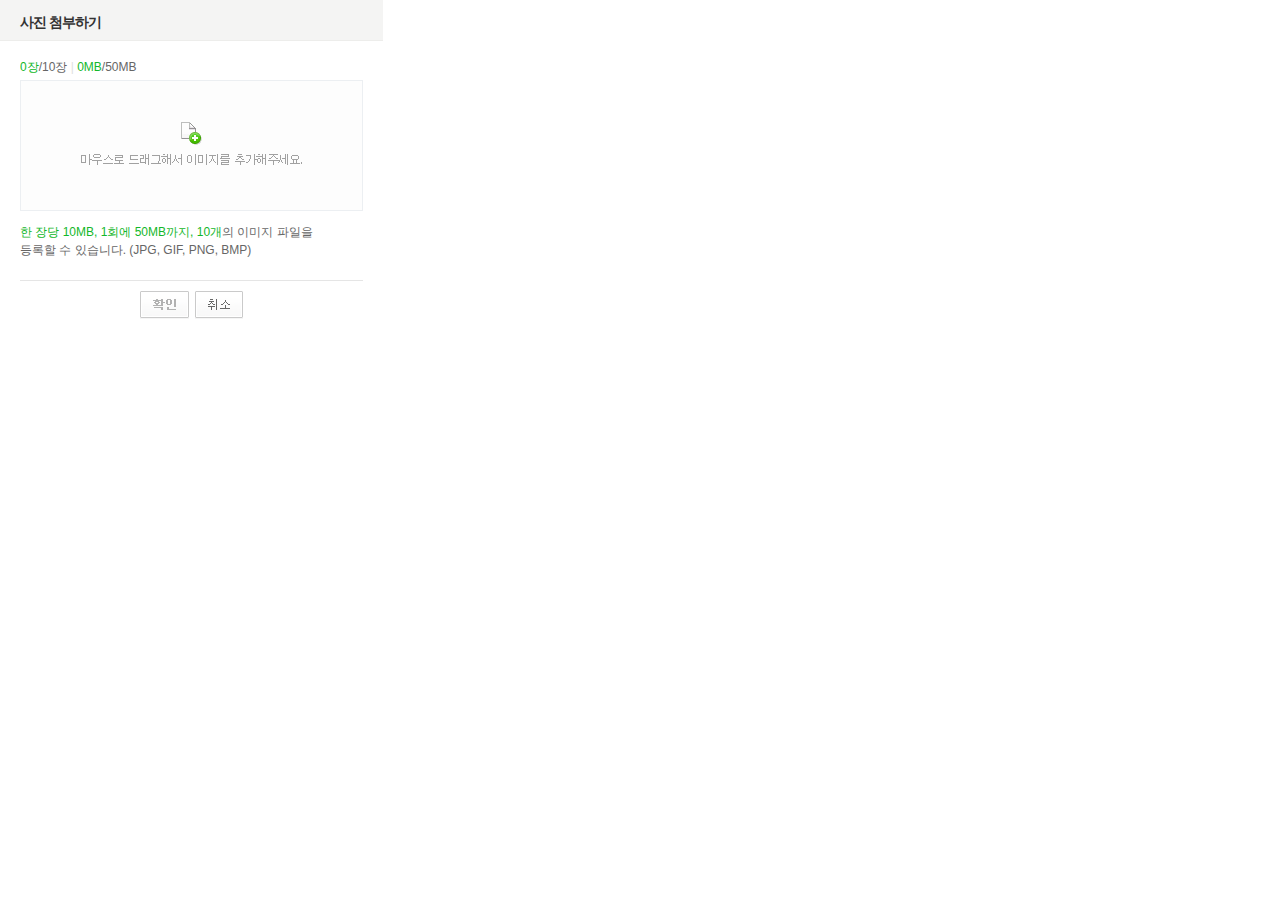
<file: dowonyale/WebContent/plugIns/SE2.3.4.O10204/photo_uploader/popup/photo_uploader.html>
<!DOCTYPE HTML PUBLIC "-//W3C//DTD HTML 4.01 Transitional//EN" "http://www.w3.org/TR/html4/loose.dtd">
<html lang="ko">
<head>
<meta http-equiv="Content-Type" content="text/html; charset=utf-8">
<meta http-equiv="Content-Script-Type" content="text/javascript">
<meta http-equiv="Content-Style-Type" content="text/css">
<title>사진 첨부하기 :: SmartEditor2</title>
<style type="text/css">
/* NHN Web Standard 1Team JJS 120106 */ 
/* Common */
body,p,h1,h2,h3,h4,h5,h6,ul,ol,li,dl,dt,dd,table,th,td,form,fieldset,legend,input,textarea,button,select{margin:0;padding:0}
body,input,textarea,select,button,table{font-family:'돋움',Dotum,Helvetica,sans-serif;font-size:12px}
img,fieldset{border:0}
ul,ol{list-style:none}
em,address{font-style:normal}
a{text-decoration:none}
a:hover,a:active,a:focus{text-decoration:underline}

/* Contents */
.blind{visibility:hidden;position:absolute;line-height:0}
#pop_wrap{width:383px}
#pop_header{height:26px;padding:14px 0 0 20px;border-bottom:1px solid #ededeb;background:#f4f4f3}
.pop_container{padding:11px 20px 0}
#pop_footer{margin:21px 20px 0;padding:10px 0 16px;border-top:1px solid #e5e5e5;text-align:center}
h1{color:#333;font-size:14px;letter-spacing:-1px}
.btn_area{word-spacing:2px}
.pop_container .drag_area{overflow:hidden;overflow-y:auto;position:relative;width:341px;height:129px;margin-top:4px;border:1px solid #eceff2}
.pop_container .drag_area .bg{display:block;position:absolute;top:0;left:0;width:341px;height:129px;background:#fdfdfd url(../../img/photoQuickPopup/bg_drag_image.png) 0 0 no-repeat}
.pop_container .nobg{background:none}
.pop_container .bar{color:#e0e0e0}
.pop_container .lst_type li{overflow:hidden;position:relative;padding:7px 0 6px 8px;border-bottom:1px solid #f4f4f4;vertical-align:top}
.pop_container :root .lst_type li{padding:6px 0 5px 8px}
.pop_container .lst_type li span{float:left;color:#222}
.pop_container .lst_type li em{float:right;margin-top:1px;padding-right:22px;color:#a1a1a1;font-size:11px}
.pop_container .lst_type li a{position:absolute;top:6px;right:5px}
.pop_container .dsc{margin-top:6px;color:#666;line-height:18px}
.pop_container .dsc_v1{margin-top:12px}
.pop_container .dsc em{color:#13b72a}
.pop_container2{padding:46px 60px 20px}
.pop_container2 .dsc{margin-top:6px;color:#666;line-height:18px}
.pop_container2 .dsc strong{color:#13b72a}
.upload{margin:0 4px 0 0;_margin:0;padding:6px 0 4px 6px;border:solid 1px #d5d5d5;color:#a1a1a1;font-size:12px;border-right-color:#efefef;border-bottom-color:#efefef;length:300px;}
:root  .upload{padding:6px 0 2px 6px;}
</style>
</head>
<body>
<div id="pop_wrap">
	<!-- header -->
    <div id="pop_header">
        <h1>사진 첨부하기</h1>
    </div>
    <!-- //header -->
    <!-- container -->
	
    <!-- [D] HTML5인 경우 pop_container 클래스와 하위 HTML 적용
	    	 그밖의 경우 pop_container2 클래스와 하위 HTML 적용      -->
	<div id="pop_container2" class="pop_container2">
    	<!-- content -->
		<form id="editor_upimage" name="editor_upimage" action="FileUploader.php" method="post" enctype="multipart/form-data" onSubmit="return false;">
        <div id="pop_content2">
			<input type="file" class="upload" id="uploadInputBox" name="Filedata">
            <p class="dsc" id="info"><strong>10MB</strong>이하의 이미지 파일만 등록할 수 있습니다.<br>(JPG, GIF, PNG, BMP)</p>
        </div>
		</form>
        <!-- //content -->
    </div>
    <div id="pop_container" class="pop_container" style="display:none;">
    	<!-- content -->
        <div id="pop_content">
	        <p class="dsc"><em id="imageCountTxt">0장</em>/10장 <span class="bar">|</span> <em id="totalSizeTxt">0MB</em>/50MB</p>
        	<!-- [D] 첨부 이미지 여부에 따른 Class 변화 
            	 첨부 이미지가 있는 경우 : em에 "bg" 클래스 적용 //첨부 이미지가 없는 경우 : em에 "nobg" 클래스 적용   -->
				 
            <div class="drag_area" id="drag_area">
				<ul class="lst_type" >
				</ul>
            	<em class="blind">마우스로 드래그해서 이미지를 추가해주세요.</em><span id="guide_text" class="bg"></span>
            </div>
			<div style="display:none;" id="divImageList"></div>
            <p class="dsc dsc_v1"><em>한 장당 10MB, 1회에 50MB까지, 10개</em>의 이미지 파일을<br>등록할 수 있습니다. (JPG, GIF, PNG, BMP)</p>
        </div>
        <!-- //content -->
    </div>

    <!-- //container -->
    <!-- footer -->
    <div id="pop_footer">
	    <div class="btn_area">
            <a href="#"><img src="../../img/photoQuickPopup/btn_confirm.png" width="49" height="28" alt="확인" id="btn_confirm"></a>
            <a href="#"><img src="../../img/photoQuickPopup/btn_cancel.png" width="48" height="28" alt="취소" id="btn_cancel"></a>
        </div>
    </div>
    <!-- //footer -->
</div>
<script type="text/javascript" src="jindo.min.js" charset="utf-8"></script>
<script type="text/javascript" src="jindo.fileuploader.js" charset="utf-8"></script>
<script type="text/javascript" src="attach_photo.js" charset="utf-8"></script>

</body>
</html>
</file>
<file: dowonyale/WebContent/plugIns/SE2.3.4.O10204/css/smart_editor2.css>
@charset "UTF-8";
/* NHN Web Standardization Team (http://html.nhndesign.com/) HHJ 090226 */
/* COMMON */
body, #smart_editor2, #smart_editor2 p, #smart_editor2 h1, #smart_editor2 h2, #smart_editor2 h3, #smart_editor2 h4, #smart_editor2 h5, #smart_editor2 h6, #smart_editor2 ul, #smart_editor2 ol, #smart_editor2 li, #smart_editor2 dl, #smart_editor2 dt, #smart_editor2 dd, #smart_editor2 table, #smart_editor2 th, #smart_editor2 td, #smart_editor2 form, #smart_editor2 fieldset, #smart_editor2 legend, #smart_editor2 input, #smart_editor2 textarea, #smart_editor2 button, #smart_editor2 select { margin: 0; padding: 0; }

body, #smart_editor2, #smart_editor2 h1, #smart_editor2 h2, #smart_editor2 h3, #smart_editor2 h4, #smart_editor2 h5, #smart_editor2 h6, #smart_editor2 input, #smart_editor2 textarea, #smart_editor2 select, #smart_editor2 table, #smart_editor2 button { font-family: '돋움',Dotum,Helvetica,sans-serif; font-size: 12px; color: #666; }

#smart_editor2 span, #smart_editor2 em { font-size: 12px; }

#smart_editor2 em, #smart_editor2 address { font-style: normal; }

#smart_editor2 img, #smart_editor2 fieldset { border: 0; }

#smart_editor2 hr { display: none; }

#smart_editor2 ol, #smart_editor2 ul { list-style: none; }

#smart_editor2 button { border: 0; background: none; font-size: 11px; vertical-align: top; cursor: pointer; }

#smart_editor2 button span, #smart_editor2 button em { visibility: hidden; overflow: hidden; position: absolute; top: 0; font-size: 0; line-height: 0; }

#smart_editor2 legend, #smart_editor2 .blind { visibility: hidden; overflow: hidden; position: absolute; width: 0; height: 0; font-size: 0; line-height: 0; }

#smart_editor2 .input_ty1 { height: 14px; margin: 0; padding: 4px 2px 0 4px; border: 1px solid #c7c7c7; font-size: 11px; color: #666; }

#smart_editor2 a:link, #smart_editor2 a:visited, #smart_editor2 a:active, #smart_editor2 a:focus { color: #666; text-decoration: none; }

#smart_editor2 a:hover { color: #666; text-decoration: underline; }

/* LAYOUT */
#smart_editor2 .se2_header { margin: 10px 0 29px 0; }

#smart_editor2 .se2_bi { float: left; width: 93px; height: 20px; margin: 0; padding: 0; background: url("../img/ko_KR/btn_set.png?130306") -343px -358px no-repeat; font-size: 0; line-height: 0; text-indent: -10000px; vertical-align: middle; }

#smart_editor2 .se2_allhelp { display: inline-block; width: 18px; height: 18px; padding: 0; background: url("../img/ko_KR/btn_set.png?130306") -437px -358px no-repeat; font-size: 0; line-height: 0; text-indent: -10000px; vertical-align: middle; }

#smart_editor2 #smart_editor2_content { border: 1px solid #b5b5b5; }

#smart_editor2 .se2_tool { overflow: visible; position: relative; z-index: 25; }

/* EDITINGAREA */
#smart_editor2 .se2_input_area { position: relative; z-index: 22; height: 400px; margin: 0; padding: 0; *zoom: 1; }

#smart_editor2 .se2_input_wysiwyg, #smart_editor2 .se2_input_syntax { display: block; overflow: auto; width: 100%; height: 100%; margin: 0; *margin: -1px 0 0 0; border: 0; }

/* EDITINGMODE */
#smart_editor2 .se2_conversion_mode { position: relative; height: 15px; padding-top: 1px; border-top: 1px solid #b5b5b5; background: url("../img/icon_set.gif") 0 -896px repeat-x; }

#smart_editor2 .se2_inputarea_controller { display: block; clear: both; position: relative; width: 100%; height: 15px; text-align: center; cursor: n-resize; }

#smart_editor2 .se2_inputarea_controller span, #smart_editor2 .controller_on span { background: url("../img/ico_extend.png") no-repeat; }

#smart_editor2 .se2_inputarea_controller span { position: static; display: inline-block; visibility: visible; overflow: hidden; height: 15px; padding-left: 11px; background-position: 0 2px; color: #888; font-size: 11px; letter-spacing: -1px; line-height: 16px; white-space: nowrap; }

* + html #smart_editor2 .se2_inputarea_controller span { line-height: 14px; }

#smart_editor2 .controller_on span { background-position: 0 -21px; color: #249c04; }

#smart_editor2 .ly_controller { display: block; position: absolute; bottom: 2px; left: 50%; width: 287px; margin-left: -148px; padding: 8px 0 7px 9px; border: 1px solid #827f7c; background: #fffdef; }

#smart_editor2 .ly_controller p { color: #666; font-size: 11px; letter-spacing: -1px; line-height: 11px; }

#smart_editor2 .ly_controller .bt_clse, #smart_editor2 .ly_controller .ic_arr { position: absolute; background: url("../img/ico_extend.png") no-repeat; }

#smart_editor2 .ly_controller .bt_clse { top: 5px; right: 4px; width: 14px; height: 15px; background-position: 1px -43px; }

#smart_editor2 .ly_controller .ic_arr { top: 25px; left: 50%; width: 10px; height: 6px; margin-left: -5px; background-position: 0 -65px; }

#smart_editor2 .se2_converter { float: left; position: absolute; top: -1px; right: 3px; z-index: 20; }

#smart_editor2 .se2_converter li { float: left; }

#smart_editor2 .se2_converter .se2_to_editor { width: 59px; height: 15px; background: url("../img/ko_KR/btn_set.png?130306") 0 -85px no-repeat; vertical-align: top; }

#smart_editor2 .se2_converter .se2_to_html { width: 59px; height: 15px; background: url("../img/ko_KR/btn_set.png?130306") -59px -70px no-repeat; vertical-align: top; }

#smart_editor2 .se2_converter .se2_to_text { width: 60px; height: 15px; background: url("../img/ko_KR/btn_set.png?130306") -417px -466px no-repeat; vertical-align: top; }

#smart_editor2 .se2_converter .active .se2_to_editor { width: 59px; height: 15px; background: url("../img/ko_KR/btn_set.png?130306") 0 -70px no-repeat; vertical-align: top; }

#smart_editor2 .se2_converter .active .se2_to_html { width: 59px; height: 15px; background: url("../img/ko_KR/btn_set.png?130306") -59px -85px no-repeat; vertical-align: top; }

#smart_editor2 .se2_converter .active .se2_to_text { width: 60px; height: 15px; background: url("../img/ko_KR/btn_set.png?130306") -417px -481px no-repeat; vertical-align: top; }

/* EDITINGAREA_HTMLSRC */
#smart_editor2 .off .ico_btn, #smart_editor2 .off .se2_more, #smart_editor2 .off .se2_more2, #smart_editor2 .off .se2_font_family, #smart_editor2 .off .se2_font_size, #smart_editor2 .off .se2_bold, #smart_editor2 .off .se2_underline, #smart_editor2 .off .se2_italic, #smart_editor2 .off .se2_tdel, #smart_editor2 .off .se2_fcolor, #smart_editor2 .off .se2_fcolor_more, #smart_editor2 .off .se2_bgcolor, #smart_editor2 .off .se2_bgcolor_more, #smart_editor2 .off .se2_left, #smart_editor2 .off .se2_center, #smart_editor2 .off .se2_right, #smart_editor2 .off .se2_justify, #smart_editor2 .off .se2_ol, #smart_editor2 .off .se2_ul, #smart_editor2 .off .se2_indent, #smart_editor2 .off .se2_outdent, #smart_editor2 .off .se2_lineheight, #smart_editor2 .off .se2_del_style, #smart_editor2 .off .se2_blockquote, #smart_editor2 .off .se2_summary, #smart_editor2 .off .se2_footnote, #smart_editor2 .off .se2_url, #smart_editor2 .off .se2_emoticon, #smart_editor2 .off .se2_character, #smart_editor2 .off .se2_table, #smart_editor2 .off .se2_find, #smart_editor2 .off .se2_spelling, #smart_editor2 .off .se2_sup, #smart_editor2 .off .se2_sub, #smart_editor2 .off .se2_text_tool_more, #smart_editor2 .off .se2_new, #smart_editor2 .off .selected_color { -ms-filter: alpha(opacity=50); opacity: .5; cursor: default; filter: alpha(opacity=50); }

/* LAYER */
#smart_editor2 .se2_text_tool .se2_layer { display: none; float: left; position: absolute; top: 20px; left: 0; z-index: 50; margin: 0; padding: 0; border: 1px solid #bcbbbb; background: #fafafa; }

#smart_editor2 .se2_text_tool li.active { z-index: 50; }

#smart_editor2 .se2_text_tool .active .se2_layer { display: block; }

#smart_editor2 .se2_text_tool .active li .se2_layer { display: none; }

#smart_editor2 .se2_text_tool .active .active .se2_layer { display: block; }

#smart_editor2 .se2_text_tool .se2_layer .se2_in_layer { float: left; margin: 0; padding: 0; border: 1px solid #fff; background: #fafafa; }

/* TEXT_TOOLBAR */
#smart_editor2 .se2_text_tool { position: relative; clear: both; z-index: 30; padding: 4px 0 4px 3px; background: #f4f4f4 url("../img/bg_text_tool.gif") 0 0 repeat-x; border-bottom: 1px solid #b5b5b5; *zoom: 1; }

#smart_editor2 .se2_text_tool:after { content: ""; display: block; clear: both; }

#smart_editor2 .se2_text_tool ul { float: left; display: inline; margin-right: 3px; padding-left: 1px; white-space: nowrap; }

#smart_editor2 .se2_text_tool li { _display: inline; float: left; position: relative; z-index: 30; }

#smart_editor2 .se2_text_tool button, #smart_editor2 .se2_multy .se2_icon { width: 21px; height: 21px; background: url("../img/ko_KR/text_tool_set.png") no-repeat; vertical-align: top; }

#smart_editor2 .se2_text_tool .se2_font_type { position: relative; }

#smart_editor2 .se2_text_tool .se2_font_type li { margin-left: 3px; }

#smart_editor2 .se2_text_tool .se2_font_type button { text-align: left; }

#smart_editor2 .se2_text_tool .se2_font_type button.se2_font_family span, #smart_editor2 .se2_text_tool .se2_font_type button.se2_font_size span { display: inline-block; visibility: visible; position: static; width: 52px; height: 20px; padding: 0 0 0 6px; font-size: 12px; line-height: 20px; *line-height: 22px; color: #333; *zoom: 1; }

#smart_editor2 .se2_text_tool .se2_multy { position: absolute; top: 0; right: 0; padding-left: 0; margin-right: 0; white-space: nowrap; border-left: 1px solid #e0dedf; }

#smart_editor2 .se2_text_tool .se2_multy .se2_mn { float: left; white-space: nowrap; }

#smart_editor2 .se2_text_tool .se2_multy button { background-image: none; width: 47px; }

#smart_editor2 .se2_text_tool .se2_multy .se2_icon { display: inline-block; visibility: visible; overflow: visible; position: static; width: 16px; height: 29px; margin: -1px 2px 0 -1px; background-position: 0 -132px; line-height: 30px; vertical-align: top; }

#smart_editor2 .se2_text_tool .se2_multy button, #smart_editor2 .se2_text_tool .se2_multy button span { height: 29px; line-height: 29px; }

#smart_editor2 .se2_text_tool .se2_map .se2_icon { background-position: -29px -132px; }

#smart_editor2 .se2_text_tool button span.se2_mntxt { display: inline-block; visibility: visible; overflow: visible; _overflow-y: hidden; position: relative; *margin-right: -1px; width: auto; height: 29px; font-weight: normal; font-size: 11px; line-height: 30px; *line-height: 29px; _line-height: 30px; color: #444; letter-spacing: -1px; vertical-align: top; }

#smart_editor2 .se2_text_tool .se2_multy .se2_photo { margin-right: 1px; }

#smart_editor2 .se2_text_tool .se2_multy .hover .ico_btn { background: #e8e8e8; }

#smart_editor2 .se2_text_tool .se2_multy .se2_mn.hover { background: #e0dedf; }

/* TEXT_TOOLBAR : ROUNDING */
#smart_editor2 ul li.first_child button span.tool_bg, #smart_editor2 ul li.last_child button span.tool_bg, #smart_editor2 ul li.single_child button span.tool_bg { visibility: visible; height: 21px; }

#smart_editor2 ul li.first_child button span.tool_bg { left: -1px; width: 3px; background: url("../img/bg_button_left.gif?20121228") no-repeat; }

#smart_editor2 ul li.last_child button span.tool_bg { right: 0px; _right: -1px; width: 2px; background: url("../img/bg_button_right.gif") no-repeat; }

#smart_editor2 ul li.single_child { padding-right: 1px; }

#smart_editor2 ul li.single_child button span.tool_bg { left: 0; background: url("../img/bg_button.gif?20121228") no-repeat; width: 22px; }

#smart_editor2 div.se2_text_tool ul li.hover button span.tool_bg { background-position: 0 -21px; }

#smart_editor2 div.se2_text_tool ul li.active button span.tool_bg, #smart_editor2 div.se2_text_tool ul li.active li.active button span.tool_bg { background-position: 0 -42px; }

#smart_editor2 div.se2_text_tool ul li.active li button span.tool_bg { background-position: 0 0; }

/* TEXT_TOOLBAR : SUB_MENU */
#smart_editor2 .se2_sub_text_tool { display: none; position: absolute; top: 20px; left: 0; z-index: 40; width: auto; height: 29px; padding: 0 4px 0 0; border: 1px solid #b5b5b5; border-top: 1px solid #9a9a9a; background: #f4f4f4; }

#smart_editor2 .active .se2_sub_text_tool { display: block; }

#smart_editor2 .se2_sub_text_tool ul { float: left; height: 25px; margin: 0; padding: 4px 0 0 4px; }

/* TEXT_TOOLBAR : SUB_MENU_SIZE */
#smart_editor2 .se2_sub_step1 { width: 88px; }

#smart_editor2 .se2_sub_step2 { width: 199px; }

#smart_editor2 .se2_sub_step2_1 { width: 178px; }

/* TEXT_TOOLBAR : BUTTON */
#smart_editor2 .se2_text_tool .se2_font_family { width: 70px; height: 21px; background-position: 0 -10px; }

#smart_editor2 .se2_text_tool .hover .se2_font_family { background-position: 0 -72px; }

#smart_editor2 .se2_text_tool .active .se2_font_family { background-position: 0 -103px; }

#smart_editor2 .se2_text_tool .se2_font_size { width: 45px; height: 21px; background-position: -70px -10px; }

#smart_editor2 .se2_text_tool .hover .se2_font_size { background-position: -70px -72px; }

#smart_editor2 .se2_text_tool .active .se2_font_size { background-position: -70px -103px; }

#smart_editor2 .se2_text_tool .se2_bold { background-position: -115px -10px; }

#smart_editor2 .se2_text_tool .hover .se2_bold { background-position: -115px -72px; }

#smart_editor2 .se2_text_tool .active .se2_bold { background-position: -115px -103px; }

#smart_editor2 .se2_text_tool .se2_underline { background-position: -136px -10px; }

#smart_editor2 .se2_text_tool .hover .se2_underline { background-position: -136px -72px; }

#smart_editor2 .se2_text_tool .active .se2_underline { background-position: -136px -103px; }

#smart_editor2 .se2_text_tool .se2_italic { background-position: -157px -10px; }

#smart_editor2 .se2_text_tool .hover .se2_italic { background-position: -157px -72px; }

#smart_editor2 .se2_text_tool .active .se2_italic { background-position: -157px -103px; }

#smart_editor2 .se2_text_tool .se2_tdel { background-position: -178px -10px; }

#smart_editor2 .se2_text_tool .hover .se2_tdel { background-position: -178px -72px; }

#smart_editor2 .se2_text_tool .active .se2_tdel { background-position: -178px -103px; }

#smart_editor2 .se2_text_tool .se2_fcolor { position: relative; background-position: -199px -10px; }

#smart_editor2 .se2_text_tool .hover .se2_fcolor { background-position: -199px -72px; }

#smart_editor2 .se2_text_tool .active .se2_fcolor { background-position: -199px -103px; }

#smart_editor2 .se2_text_tool .se2_fcolor_more { background-position: -220px -10px; width: 10px; }

#smart_editor2 .se2_text_tool .hover .se2_fcolor_more { background-position: -220px -72px; }

#smart_editor2 .se2_text_tool .active .se2_fcolor_more { background-position: -220px -103px; }

#smart_editor2 .se2_text_tool .selected_color { position: absolute; top: 14px; left: 5px; width: 11px; height: 3px; font-size: 0; }

#smart_editor2 .se2_text_tool .se2_ol, #smart_editor2 .se2_text_tool .active .se2_sub_text_tool .se2_ol { background-position: -345px -10px; }

#smart_editor2 .se2_text_tool .se2_ul, #smart_editor2 .se2_text_tool .active .se2_sub_text_tool .se2_ul { background-position: -366px -10px; }

#smart_editor2 .se2_text_tool .hover .se2_ol, #smart_editor2 .se2_text_tool .active .se2_sub_text_tool .hover .se2_ol { background-position: -345px -72px; }

#smart_editor2 .se2_text_tool .hover .se2_ul, #smart_editor2 .se2_text_tool .active .se2_sub_text_tool .hover .se2_ul { background-position: -366px -72px; }

#smart_editor2 .se2_text_tool .active .se2_ol, #smart_editor2 .se2_text_tool .active .active .se2_ol { background-position: -345px -103px; }

#smart_editor2 .se2_text_tool .active .se2_ul, #smart_editor2 .se2_text_tool .active .active .se2_ul { background-position: -366px -103px; }

#smart_editor2 .se2_text_tool .se2_indent, #smart_editor2 .se2_text_tool .active .se2_sub_text_tool .se2_indent { background-position: -408px -10px; }

#smart_editor2 .se2_text_tool .se2_outdent, #smart_editor2 .se2_text_tool .active .se2_sub_text_tool .se2_outdent { background-position: -387px -10px; }

#smart_editor2 .se2_text_tool .hover .se2_indent, #smart_editor2 .se2_text_tool .active .se2_sub_text_tool .hover .se2_indent { background-position: -408px -72px; }

#smart_editor2 .se2_text_tool .hover .se2_outdent, #smart_editor2 .se2_text_tool .active .se2_sub_text_tool .hover .se2_outdent { background-position: -387px -72px; }

#smart_editor2 .se2_text_tool .active .se2_indent, #smart_editor2 .se2_text_tool .active .active .se2_indent { background-position: -408px -103px; }

#smart_editor2 .se2_text_tool .active .se2_outdent, #smart_editor2 .se2_text_tool .active .active .se2_outdent { background-position: -387px -103px; }

#smart_editor2 .se2_text_tool .se2_lineheight { background-position: -429px -10px; }

#smart_editor2 .se2_text_tool .hover .se2_lineheight { background-position: -429px -72px; }

#smart_editor2 .se2_text_tool .active .se2_lineheight { background-position: -429px -103px; }

#smart_editor2 .se2_text_tool .se2_url { background-position: -513px -10px; }

#smart_editor2 .se2_text_tool .hover .se2_url { background-position: -513px -72px; }

#smart_editor2 .se2_text_tool .active .se2_url { background-position: -513px -103px; }

#smart_editor2 .se2_text_tool .se2_bgcolor { position: relative; background-position: -230px -10px; }

#smart_editor2 .se2_text_tool .hover .se2_bgcolor { background-position: -230px -72px; }

#smart_editor2 .se2_text_tool .active .se2_bgcolor { background-position: -230px -103px; }

#smart_editor2 .se2_text_tool .se2_bgcolor_more { background-position: -251px -10px; width: 10px; }

#smart_editor2 .se2_text_tool .hover .se2_bgcolor_more { background-position: -251px -72px; }

#smart_editor2 .se2_text_tool .active .se2_bgcolor_more { background-position: -251px -103px; }

#smart_editor2 .se2_text_tool .se2_left { background-position: -261px -10px; }

#smart_editor2 .se2_text_tool .hover .se2_left { background-position: -261px -72px; }

#smart_editor2 .se2_text_tool .active .se2_left { background-position: -261px -103px; }

#smart_editor2 .se2_text_tool .se2_center { background-position: -282px -10px; }

#smart_editor2 .se2_text_tool .hover .se2_center { background-position: -282px -72px; }

#smart_editor2 .se2_text_tool .active .se2_center { background-position: -282px -103px; }

#smart_editor2 .se2_text_tool .se2_right { background-position: -303px -10px; }

#smart_editor2 .se2_text_tool .hover .se2_right { background-position: -303px -72px; }

#smart_editor2 .se2_text_tool .active .se2_right { background-position: -303px -103px; }

#smart_editor2 .se2_text_tool .se2_justify { background-position: -324px -10px; }

#smart_editor2 .se2_text_tool .hover .se2_justify { background-position: -324px -72px; }

#smart_editor2 .se2_text_tool .active .se2_justify { background-position: -324px -103px; }

#smart_editor2 .se2_text_tool .se2_blockquote { background-position: -471px -10px; }

#smart_editor2 .se2_text_tool .hover .se2_blockquote { background-position: -471px -72px; }

#smart_editor2 .se2_text_tool .active .se2_blockquote { background-position: -471px -103px; }

#smart_editor2 .se2_text_tool .se2_character { background-position: -555px -10px; }

#smart_editor2 .se2_text_tool .hover .se2_character { background-position: -555px -72px; }

#smart_editor2 .se2_text_tool .active .se2_character { background-position: -555px -103px; }

#smart_editor2 .se2_text_tool .se2_table { background-position: -576px -10px; }

#smart_editor2 .se2_text_tool .hover .se2_table { background-position: -576px -72px; }

#smart_editor2 .se2_text_tool .active .se2_table { background-position: -576px -103px; }

#smart_editor2 .se2_text_tool .se2_find { background-position: -597px -10px; }

#smart_editor2 .se2_text_tool .hover .se2_find { background-position: -597px -72px; }

#smart_editor2 .se2_text_tool .active .se2_find { background-position: -597px -103px; }

#smart_editor2 .se2_text_tool .se2_sup { background-position: -660px -10px; }

#smart_editor2 .se2_text_tool .hover .se2_sup { background-position: -660px -72px; }

#smart_editor2 .se2_text_tool .active .se2_sup { background-position: -660px -103px; }

#smart_editor2 .se2_text_tool .se2_sub { background-position: -681px -10px; }

#smart_editor2 .se2_text_tool .hover .se2_sub { background-position: -681px -72px; }

#smart_editor2 .se2_text_tool .active .se2_sub { background-position: -681px -103px; }

#smart_editor2 .se2_text_tool .se2_text_tool_more { background-position: 0 -41px; width: 13px; }

#smart_editor2 .se2_text_tool .se2_text_tool_more span.tool_bg { background: none; }

#smart_editor2 .se2_text_tool .hover .se2_text_tool_more { background-position: -13px -41px; }

#smart_editor2 .se2_text_tool .active .se2_text_tool_more { background-position: -26px -41px; }
</file>
